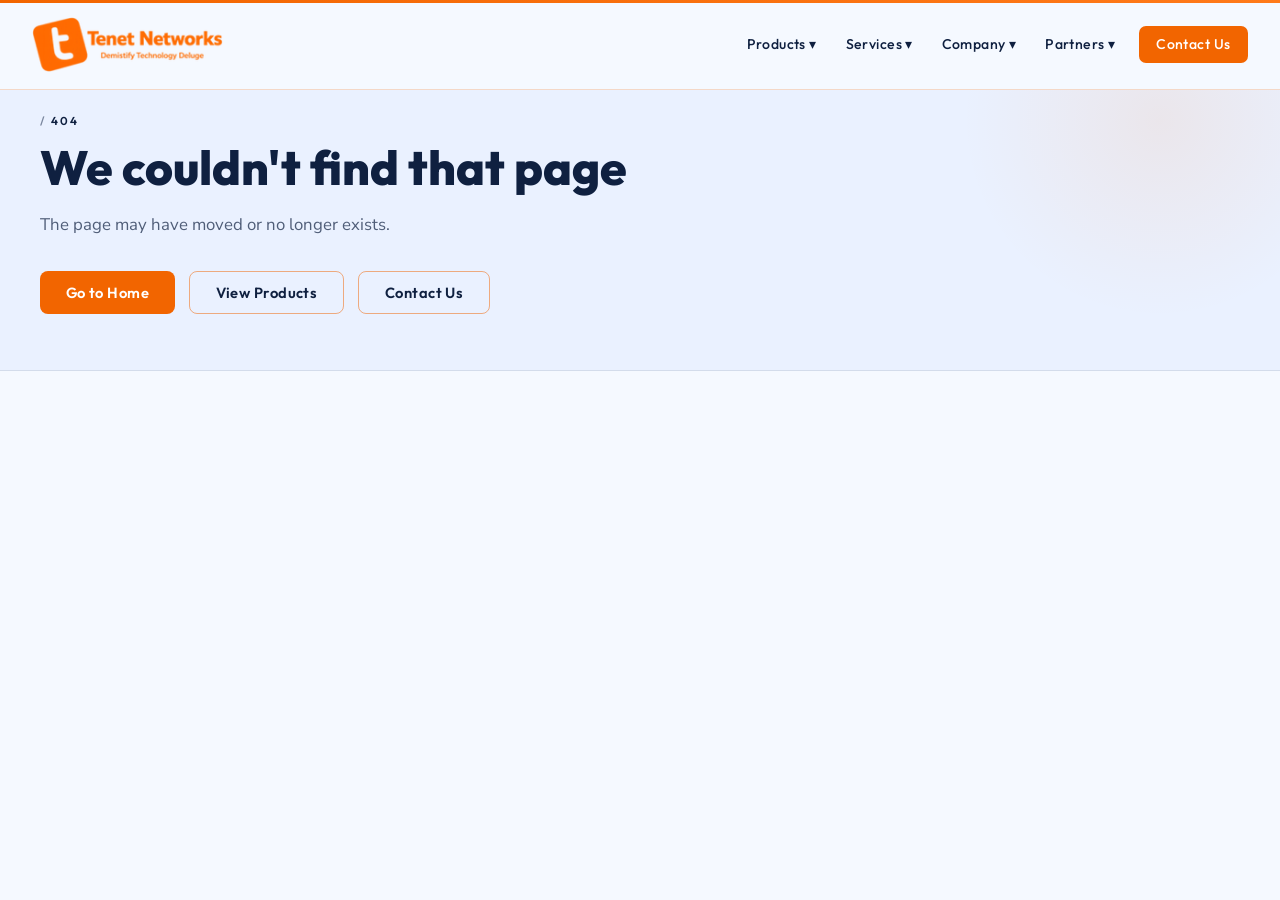
<file: index.html>
<!DOCTYPE html>
<html lang="en">
<head>
<meta charset="UTF-8"/>
<meta name="viewport" content="width=device-width,initial-scale=1.0"/>
<meta name="theme-color" content="#0d1117"/>

<!-- Primary Meta Tags -->
<title>Tenet Networks – Industrial IoT Gateways, SD-WAN &amp; SCADA Connectivity</title>
<meta name="description" content="Tenet Networks delivers industrial-grade M2M gateways, SD-WAN platforms, and embedded connectivity solutions for IoT, SCADA, and enterprise automation.">
<meta name="author" content="Tenet Networks">
<meta name="robots" content="index, follow">

<!-- Canonical URL -->
<link rel="canonical" id="canonical-url" href="https://www.tenetnetworks.com/">

<!-- Preload critical logo for LCP improvement -->
<link rel="preload" as="image" href="/images/icons/logo.png" fetchpriority="high">

<!-- Open Graph / Facebook -->
<meta property="og:type" content="website">
<meta property="og:url" id="og-url" content="https://www.tenetnetworks.com/">
<meta property="og:title" id="og-title" content="Tenet Networks – Industrial IoT Gateways, SD-WAN &amp; SCADA Connectivity">
<meta property="og:description" id="og-desc" content="Tenet Networks delivers industrial-grade M2M gateways, SD-WAN platforms, and embedded connectivity solutions for IoT, SCADA, and enterprise automation.">
<meta property="og:locale" content="en_US">
<meta property="og:site_name" content="Tenet Networks">

<!-- Twitter -->
<meta name="twitter:card" content="summary_large_image">
<meta name="twitter:url" id="tw-url" content="https://www.tenetnetworks.com/">
<meta name="twitter:title" id="tw-title" content="Tenet Networks – Industrial IoT Gateways, SD-WAN &amp; SCADA Connectivity">
<meta name="twitter:description" id="tw-desc" content="Tenet Networks delivers industrial-grade M2M gateways, SD-WAN platforms, and embedded connectivity solutions for IoT, SCADA, and enterprise automation.">

<!-- Schema.org Structured Data -->
<script type="application/ld+json">
{
  "@context": "https://schema.org",
  "@type": "Organization",
  "name": "Tenet Networks",
  "description": "Industrial IoT Gateways, SD-WAN & SCADA Connectivity Solutions",
  "url": "https://www.tenetnetworks.com",
  "foundingDate": "2017",
  "founder": {
    "@type": "Person",
    "name": "Anil Joseph"
  },
  "address": {
    "@type": "PostalAddress",
    "streetAddress": "#541, 5th Floor, Tower A, Logix Technova, Sector 132",
    "addressLocality": "NOIDA",
    "addressRegion": "UP",
    "postalCode": "201305",
    "addressCountry": "IN"
  },
  "contactPoint": {
    "@type": "ContactPoint",
    "telephone": "+91-120-4165905",
    "contactType": "Sales",
    "areaServed": "Worldwide",
    "availableLanguage": ["English"]
  }
}
</script>
<link rel="icon" type="image/png" sizes="32x32" href="/images/icons/favicon-32x32.png">
<link rel="icon" type="image/png" sizes="16x16" href="/images/icons/favicon-16x16.png">
<link rel="apple-touch-icon" sizes="180x180" href="/images/icons/apple-touch-icon.png">
<link rel="preconnect" href="https://fonts.googleapis.com">
<link rel="preconnect" href="https://fonts.gstatic.com" crossorigin>
<!-- Non-blocking font load to avoid render-blocking -->
<link id="tenet-font-preload" rel="preload" href="https://fonts.googleapis.com/css2?family=Outfit:wght@400;500;600;700;800&family=Nunito+Sans:wght@300;400;600&display=swap" as="style">
<script nonce="tenet2026font">
  (function(){
    var l = document.getElementById('tenet-font-preload');
    if(l) l.addEventListener('load', function(){ this.rel='stylesheet'; });
  })();
</script>
<noscript><link href="https://fonts.googleapis.com/css2?family=Outfit:wght@400;500;600;700;800&family=Nunito+Sans:wght@300;400;600&display=swap" rel="stylesheet"></noscript>
<link rel="stylesheet" href="/css/style.css?v=20261104META1">
<style>
  /* Orange accent bar at top */
  #header::before {
    content: '';
    position: absolute;
    top: 0; left: 0; right: 0;
    height: 3px;
    background: linear-gradient(90deg, #F26500, #FF7A1A);
  }
  /* Ensure nav-links hides on mobile (style.css targets .nav) */
  @media(max-width:1020px) { .nav-links { display:none !important; } }
</style>

<!-- Customer Stories Schema.org Markup -->
<script type="application/ld+json">
{
  "@context": "https://schema.org",
  "@type": "ItemList",
  "name": "Customer Stories - Tenet Networks",
  "description": "Real-world industrial IoT and M2M deployments across India - from water infrastructure to smart cities",
  "url": "https://www.tenetnetworks.com/company/stories",
  "numberOfItems": 11,
  "itemListElement": [
    {
      "@type": "Article",
      "position": 1,
      "@id": "https://www.tenetnetworks.com/company/stories#jal-jeevan-mission",
      "headline": "Jal Jeevan Mission",
      "alternativeHeadline": "Enabling India's Rural Water Infrastructure with Real-Time Monitoring",
      "description": "Rugged industrial M2M gateways enabled real-time monitoring and remote automation of geographically distributed rural water infrastructure under India's Jal Jeevan Mission.",
      "articleSection": "Water & Irrigation",
      "keywords": "water monitoring India, Jal Jeevan Mission, Modbus MQTT gateway, irrigation automation, rural telemetry, solar-powered M2M",
      "author": {
        "@type": "Organization",
        "name": "Tenet Networks",
        "url": "https://www.tenetnetworks.com"
      },
      "publisher": {
        "@type": "Organization",
        "name": "Tenet Networks",
        "logo": {
          "@type": "ImageObject",
          "url": "https://www.tenetnetworks.com/images/icons/logo.png"
        }
      },
      "about": {
        "@type": "Thing",
        "name": "Water & Irrigation"
      }
    },
    {
      "@type": "Article",
      "position": 2,
      "@id": "https://www.tenetnetworks.com/company/stories#smart-cities",
      "headline": "Smart Cities",
      "alternativeHeadline": "Powering Urban Safety and Intelligence for Smart City Infrastructure",
      "description": "Outdoor industrial M2M gateways enabled secure connectivity between traffic systems, ANPR enforcement, surveillance infrastructure and Integrated Com...",
      "articleSection": "Smart Cities & Public Safety",
      "keywords": "smart city India, ANPR gateway, ICCC connectivity, traffic management system, urban surveillance, intelligent transport",
      "author": {
        "@type": "Organization",
        "name": "Tenet Networks",
        "url": "https://www.tenetnetworks.com"
      },
      "publisher": {
        "@type": "Organization",
        "name": "Tenet Networks",
        "logo": {
          "@type": "ImageObject",
          "url": "https://www.tenetnetworks.com/images/icons/logo.png"
        }
      },
      "about": {
        "@type": "Thing",
        "name": "Smart Cities & Public Safety"
      }
    },
    {
      "@type": "Article",
      "position": 3,
      "@id": "https://www.tenetnetworks.com/company/stories#city-gas-distribution",
      "headline": "City Gas Distribution",
      "alternativeHeadline": "Empowering City Gas Networks with Secure, Always-On Connectivity",
      "description": "Industrial M2M gateways enabled secure telemetry and centralized monitoring across city gas distribution infrastructure.",
      "articleSection": "City Gas & Utilities",
      "keywords": "city gas monitoring, CGD telemetry, gas SCADA India, pipeline monitoring, pressure telemetry",
      "author": {
        "@type": "Organization",
        "name": "Tenet Networks",
        "url": "https://www.tenetnetworks.com"
      },
      "publisher": {
        "@type": "Organization",
        "name": "Tenet Networks",
        "logo": {
          "@type": "ImageObject",
          "url": "https://www.tenetnetworks.com/images/icons/logo.png"
        }
      },
      "about": {
        "@type": "Thing",
        "name": "City Gas & Utilities"
      }
    },
    {
      "@type": "Article",
      "position": 4,
      "@id": "https://www.tenetnetworks.com/company/stories#power-distribution-sdwan",
      "headline": "Power Distribution SD-WAN",
      "alternativeHeadline": "Modernizing Power Distribution with Centrally Orchestrated Overlay WAN",
      "description": "Tenet cWAN SD-WAN infrastructure enabled resilient, centrally orchestrated WAN connectivity across substations, billing centers and regional offices.",
      "articleSection": "Power & Energy",
      "keywords": "utility SD-WAN, power distribution connectivity, substation network, cWAN, zero-touch provisioning, smart grid",
      "author": {
        "@type": "Organization",
        "name": "Tenet Networks",
        "url": "https://www.tenetnetworks.com"
      },
      "publisher": {
        "@type": "Organization",
        "name": "Tenet Networks",
        "logo": {
          "@type": "ImageObject",
          "url": "https://www.tenetnetworks.com/images/icons/logo.png"
        }
      },
      "about": {
        "@type": "Thing",
        "name": "Power & Energy"
      }
    },
    {
      "@type": "Article",
      "position": 5,
      "@id": "https://www.tenetnetworks.com/company/stories#renewable-energy",
      "headline": "Renewable Energy",
      "alternativeHeadline": "Centralized Control of Renewable Energy Infrastructure",
      "description": "Rugged industrial cellular gateways enabled secure telemetry and centralized SCADA integration across distributed solar farms and wind energy infrastr...",
      "articleSection": "Renewable Energy",
      "keywords": "solar farm monitoring, wind turbine connectivity, renewable energy SCADA, remote energy telemetry",
      "author": {
        "@type": "Organization",
        "name": "Tenet Networks",
        "url": "https://www.tenetnetworks.com"
      },
      "publisher": {
        "@type": "Organization",
        "name": "Tenet Networks",
        "logo": {
          "@type": "ImageObject",
          "url": "https://www.tenetnetworks.com/images/icons/logo.png"
        }
      },
      "about": {
        "@type": "Thing",
        "name": "Renewable Energy"
      }
    },
    {
      "@type": "Article",
      "position": 6,
      "@id": "https://www.tenetnetworks.com/company/stories#manufacturing-plc",
      "headline": "Manufacturing & PLC Automation",
      "alternativeHeadline": "Industrial Connectivity for Manufacturing & PLC Automation",
      "description": "Industrial M2M gateways and secure remote connectivity infrastructure enabled centralized monitoring, machine telemetry and remote diagnostics across...",
      "articleSection": "Manufacturing & Industrial",
      "keywords": "PLC connectivity, industrial automation, SCADA manufacturing, Modbus gateway, OT IT bridge, predictive maintenance",
      "author": {
        "@type": "Organization",
        "name": "Tenet Networks",
        "url": "https://www.tenetnetworks.com"
      },
      "publisher": {
        "@type": "Organization",
        "name": "Tenet Networks",
        "logo": {
          "@type": "ImageObject",
          "url": "https://www.tenetnetworks.com/images/icons/logo.png"
        }
      },
      "about": {
        "@type": "Thing",
        "name": "Manufacturing & Industrial"
      }
    },
    {
      "@type": "Article",
      "position": 7,
      "@id": "https://www.tenetnetworks.com/company/stories#oil-gas-telemetry",
      "headline": "Oil & Gas Remote Telemetry",
      "alternativeHeadline": "Secure Telemetry for Oil & Gas Pipeline Infrastructure",
      "description": "Industrial M2M gateways enabled secure telemetry, remote diagnostics, and centralized monitoring across distributed oil & gas pipeline infrastructure ...",
      "articleSection": "Oil & Gas",
      "keywords": "oil gas telemetry, pipeline monitoring, SCADA oil gas, remote RTU connectivity",
      "author": {
        "@type": "Organization",
        "name": "Tenet Networks",
        "url": "https://www.tenetnetworks.com"
      },
      "publisher": {
        "@type": "Organization",
        "name": "Tenet Networks",
        "logo": {
          "@type": "ImageObject",
          "url": "https://www.tenetnetworks.com/images/icons/logo.png"
        }
      },
      "about": {
        "@type": "Thing",
        "name": "Oil & Gas"
      }
    },
    {
      "@type": "Article",
      "position": 8,
      "@id": "https://www.tenetnetworks.com/company/stories#ev-charging",
      "headline": "EV Charging Infrastructure",
      "alternativeHeadline": "Secure Connectivity for EV Charging Infrastructure",
      "description": "Industrial networking infrastructure enabled secure, centralized connectivity across distributed EV charging stations.",
      "articleSection": "EV & Transportation",
      "keywords": "EV charging connectivity, EV infrastructure India, charging station monitoring, EV telemetry",
      "author": {
        "@type": "Organization",
        "name": "Tenet Networks",
        "url": "https://www.tenetnetworks.com"
      },
      "publisher": {
        "@type": "Organization",
        "name": "Tenet Networks",
        "logo": {
          "@type": "ImageObject",
          "url": "https://www.tenetnetworks.com/images/icons/logo.png"
        }
      },
      "about": {
        "@type": "Thing",
        "name": "EV & Transportation"
      }
    },
    {
      "@type": "Article",
      "position": 9,
      "@id": "https://www.tenetnetworks.com/company/stories#mobile-surveillance",
      "headline": "Mobile & Rapid-Deployment Surveillance",
      "alternativeHeadline": "Mobile Surveillance and Connectivity for Infrastructure Projects",
      "description": "Portable industrial M2M gateways and mobile IP surveillance systems enabled rapid deployment of secure, temporary monitoring infrastructure across con...",
      "articleSection": "Public Safety & Infrastructure",
      "keywords": "mobile surveillance, rapid deployment monitoring, PWD surveillance, disaster response connectivity, industrial surveillance",
      "author": {
        "@type": "Organization",
        "name": "Tenet Networks",
        "url": "https://www.tenetnetworks.com"
      },
      "publisher": {
        "@type": "Organization",
        "name": "Tenet Networks",
        "logo": {
          "@type": "ImageObject",
          "url": "https://www.tenetnetworks.com/images/icons/logo.png"
        }
      },
      "about": {
        "@type": "Thing",
        "name": "Public Safety & Infrastructure"
      }
    },
    {
      "@type": "Article",
      "position": 10,
      "@id": "https://www.tenetnetworks.com/company/stories#banking-infrastructure",
      "headline": "Banking & Financial Services Infrastructure",
      "alternativeHeadline": "Reliable WAN Connectivity for Banking Infrastructure",
      "description": "Industrial-grade WAN and cellular failover infrastructure enabled uninterrupted connectivity across distributed ATM networks, branch offices and financial service points.",
      "articleSection": "Banking & Finance",
      "keywords": "ATM connectivity, banking WAN, financial services network, branch connectivity India, secure banking infrastructure",
      "author": {
        "@type": "Organization",
        "name": "Tenet Networks",
        "url": "https://www.tenetnetworks.com"
      },
      "publisher": {
        "@type": "Organization",
        "name": "Tenet Networks",
        "logo": {
          "@type": "ImageObject",
          "url": "https://www.tenetnetworks.com/images/icons/logo.png"
        }
      },
      "about": {
        "@type": "Thing",
        "name": "Banking & Finance"
      }
    },
    {
      "@type": "Article",
      "position": 11,
      "@id": "https://www.tenetnetworks.com/company/stories#warehousing-logistics",
      "headline": "Smart Warehousing & Logistics",
      "alternativeHeadline": "Real-Time Connectivity for Smart Warehousing & Logistics Operations",
      "description": "Industrial networking infrastructure enabled centralized visibility, telemetry and operational coordination across modern warehouse, logistics, and distribution environments..",
      "articleSection": "Warehousing & Logistics",
      "keywords": "warehouse connectivity, logistics network, WMS integration, industrial Wi-Fi",
      "author": {
        "@type": "Organization",
        "name": "Tenet Networks",
        "url": "https://www.tenetnetworks.com"
      },
      "publisher": {
        "@type": "Organization",
        "name": "Tenet Networks",
        "logo": {
          "@type": "ImageObject",
          "url": "https://www.tenetnetworks.com/images/icons/logo.png"
        }
      },
      "about": {
        "@type": "Thing",
        "name": "Warehousing & Logistics"
      }
    }
  ]
}
</script>
</head>
<body>

<!-- HEADER -->
<header id="header">
  <a href="/" class="logo" data-nav="home">
    <img src="/images/icons/logo.png" class="logo-img" alt="Tenet Networks" width="208" height="60" fetchpriority="high" />
  </a>

  <div class="nav-links" style="margin-left:auto">
    <div class="nav-group">
      <div class="nav-item">Products ▾</div>
      <div class="mega center mega-products">
        <div class="mega-inner">
          <div class="mega-columns">
            <div class="mega-col">
              <div class="mega-label"><span class="mega-label-icon">☁</span> Platform</div>
              <a href="/products/cwan" class="mega-item" data-nav="products" data-tab="cwan"><span class="mega-item-icon">◈</span><span><strong>cWAN — Enterprise SD-WAN</strong><small>Connect and optimize every WAN</small></span></a>
              <a href="/products/cwanexpress" class="mega-item" data-nav="products" data-tab="cwanexpress"><span class="mega-item-icon">⌘</span><span><strong>cWAN Express — SD-Branch</strong><small>Deploy and manage branches at scale</small></span></a>
              <a href="/products/cms" class="mega-item" data-nav="products" data-tab="cms"><span class="mega-item-icon">☁</span><span><strong>Credo Cloud — Network Orchestration</strong><small>Provision, monitor and manage from one cloud</small></span></a>
            </div>
            <div class="mega-col">
              <div class="mega-label"><span class="mega-label-icon">▣</span> Edge Connectivity</div>
              <a href="/products/indoor" class="mega-item" data-nav="products" data-tab="indoor"><span class="mega-item-icon">▥</span><span><strong>Indoor Industrial 4G/5G Gateways</strong><small>Compact, reliable high-performance indoor gateways</small></span></a>
              <a href="/products/outdoor" class="mega-item" data-nav="products" data-tab="outdoor"><span class="mega-item-icon">♧</span><span><strong>Outdoor Industrial 4G/5G Gateways</strong><small>Rugged, weatherproof gateways for harsh environments</small></span></a>
              <a href="/products/scada" class="mega-item" data-nav="products" data-tab="scada"><span class="mega-item-icon">⌁</span><span><strong>Industrial 4G/5G SCADA Gateways</strong><small>Built for SCADA, telemetry and remote operations</small></span></a>
              <a href="/products/vpn" class="mega-item" data-nav="products" data-tab="vpn"><span class="mega-item-icon">◇</span><span><strong>Enterprise VPN Gateways</strong><small>Secure site-to-site and remote access connectivity</small></span></a>
            </div>
          </div>
        </div>
      </div>
    </div>

    <div class="nav-group">
      <div class="nav-item">Services ▾</div>
      <div class="mega center mega-services">
        <div class="mega-inner">
          <div class="mega-columns mega-three">
            <div class="mega-col">
              <div class="mega-label"><span class="mega-label-icon">⌁</span> Engineering</div>
              <a href="/services/consulting" class="mega-item" data-nav="services" data-tab="consulting"><span class="mega-item-icon">◉</span><span><strong>RF, Wireless &amp; Network Engineering</strong><small>RF design, wireless engineering and network architecture</small></span></a>
            </div>
            <div class="mega-col">
              <div class="mega-label"><span class="mega-label-icon">▣</span> Hardware</div>
              <a href="/services/custom" class="mega-item" data-nav="services" data-tab="custom"><span class="mega-item-icon">◇</span><span><strong>Custom Hardware</strong><small>Custom gateway and networking hardware design</small></span></a>
            </div>
            <div class="mega-col">
              <div class="mega-label"><span class="mega-label-icon">&lt;/&gt;</span> Software</div>
              <a href="/services/software" class="mega-item" data-nav="services" data-tab="software"><span class="mega-item-icon">&lt;/&gt;</span><span><strong>Embedded Software</strong><small>Embedded Linux, firmware and networking software</small></span></a>
            </div>
          </div>
        </div>
      </div>
    </div>

    <div class="nav-group">
      <div class="nav-item">Company ▾</div>
      <div class="mega center mega-company">
        <div class="mega-inner">
          <div class="mega-columns mega-two">
            <div class="mega-col">
              <div class="mega-label"><span class="mega-label-icon">◎</span> Company</div>
              <a href="/company/about" class="mega-item" data-nav="company" data-tab="about"><span class="mega-item-icon">●</span><span><strong>About Us</strong><small>Who we are and what we build</small></span></a>
              <a href="/company/team" class="mega-item" data-nav="company" data-tab="team"><span class="mega-item-icon">◌</span><span><strong>Team</strong><small>Meet the people behind Tenet</small></span></a>
              <a href="/company/careers" class="mega-item" data-nav="company" data-tab="careers"><span class="mega-item-icon">↗</span><span><strong>Careers</strong><small>Build the future of connectivity with us</small></span></a>
            </div>
            <div class="mega-col">
              <div class="mega-label"><span class="mega-label-icon">◫</span> Insights</div>
              <a href="/company/stories" class="mega-item" data-nav="company" data-tab="stories"><span class="mega-item-icon">◉</span><span><strong>Customer Stories</strong><small>Real-world deployments and outcomes</small></span></a>
              <a href="/company/perspective" class="mega-item" data-nav="company" data-tab="perspective"><span class="mega-item-icon">▤</span><span><strong>Engineering Insights</strong><small>RF, wireless and networking perspectives</small></span></a>
            </div>
          </div>
        </div>
      </div>
    </div>

    <div class="nav-group">
      <div class="nav-item">Partners ▾</div>
      <div class="mega center mega-partners">
        <div class="mega-inner">
          <div class="mega-columns mega-two">
            <div class="mega-col">
              <div class="mega-label"><span class="mega-label-icon">♧</span> Partner Program</div>
              <a href="/partners" class="mega-item" data-nav="partners"><span class="mega-item-icon">→</span><span><strong>Partner With Tenet</strong><small>Build and grow connectivity solutions with Tenet</small></span></a>
            </div>
            <div class="mega-col">
              <div class="mega-label"><span class="mega-label-icon">◇</span> Ecosystem</div>
              <a href="/partner-enquiry" class="mega-item" data-nav="partner-enquiry"><span class="mega-item-icon">+</span><span><strong>Become a Partner</strong><small>Join Tenet's growing partner ecosystem</small></span></a>
            </div>
          </div>
        </div>
      </div>
    </div>

    <a href="/contact" class="nav-item nav-cta" data-nav="contact">Contact Us</a>
  </div>

  <div class="ham" data-action="toggleDrawer"><div></div><div></div><div></div></div>
</header>

<!-- MOBILE DRAWER -->
<div id="drawer" class="drawer">
  <div class="drawer-logo"><img src="/images/icons/logo.png" class="logo-img" alt="Tenet Networks" loading="lazy" /></div>
  <a href="/" class="drawer-item" data-nav="home">Home</a>
  <div class="drawer-item has-sub" data-action="toggleSub" data-target="sub-products" tabindex="0" role="button" aria-expanded="false" aria-controls="sub-products">Products <span class="arr">›</span></div>
  <div class="drawer-sub" id="sub-products">
    <div class="mobile-sub-label">PLATFORM</div>
    <a href="/products/cwan" data-nav="products" data-tab="cwan">cWAN — Enterprise SD-WAN</a>
    <a href="/products/cwanexpress" data-nav="products" data-tab="cwanexpress">cWAN Express — SD-Branch</a>
    <a href="/products/cms" data-nav="products" data-tab="cms">Credo Cloud — Network Orchestration</a>
    <div class="mobile-sub-label">EDGE CONNECTIVITY</div>
    <a href="/products/indoor" data-nav="products" data-tab="indoor">Indoor Industrial 4G/5G Gateways</a>
    <a href="/products/outdoor" data-nav="products" data-tab="outdoor">Outdoor Industrial 4G/5G Gateways</a>
    <a href="/products/scada" data-nav="products" data-tab="scada">Industrial 4G/5G SCADA Gateways</a>
    <a href="/products/vpn" data-nav="products" data-tab="vpn">Enterprise VPN Gateways</a>
  </div>
  <div class="drawer-item has-sub" data-action="toggleSub" data-target="sub-services" tabindex="0" role="button">Services <span class="arr">›</span></div>
  <div class="drawer-sub" id="sub-services">
    <a href="/services/consulting" data-nav="services" data-tab="consulting">RF, Wireless &amp; Network Engineering</a>
    <a href="/services/custom" data-nav="services" data-tab="custom">Custom Hardware</a>
    <a href="/services/software" data-nav="services" data-tab="software">Embedded Software</a>
  </div>
  <div class="drawer-item has-sub" data-action="toggleSub" data-target="sub-company" tabindex="0" role="button">Company <span class="arr">›</span></div>
  <div class="drawer-sub" id="sub-company">
    <a href="/company/about" data-nav="company" data-tab="about">About Us</a>
    <a href="/company/team" data-nav="company" data-tab="team">Team</a>
    <a href="/company/careers" data-nav="company" data-tab="careers">Careers</a>
    <a href="/company/stories" data-nav="company" data-tab="stories">Customer Stories</a>
    <a href="/company/perspective" data-nav="company" data-tab="perspective">Engineering Insights</a>
  </div>
  <div class="drawer-item has-sub" data-action="toggleSub" data-target="sub-partners" tabindex="0" role="button">Partners <span class="arr">›</span></div>
  <div class="drawer-sub" id="sub-partners">
    <a href="/partners" data-nav="partners">Partner With Tenet</a>
    <a href="/partner-enquiry" data-nav="partner-enquiry">Become a Partner</a>
  </div>
  <a href="/contact" class="drawer-item" data-nav="contact">Contact</a>
</div>

<div id="app"></div>

<!-- Team Member Modal -->
<div class="modal-overlay" id="teamModalOverlay" role="dialog" aria-modal="true" aria-labelledby="modalTitle">
  <div class="modal-close" data-action="closeTeamModal" aria-label="Close modal">&times;</div>
  <div class="modal">
    <div class="modal-content" id="teamModalContent"></div>
  </div>
</div>

<!-- Customer Story Modal -->
<div class="modal-overlay story-modal-overlay" id="storyModalOverlay" role="dialog" aria-modal="true" aria-labelledby="storyModalTitle">
  <div class="modal-close" data-action="closeStoryModal" aria-label="Close modal">&times;</div>
  <div class="modal story-modal">
    <div class="modal-content story-modal-content" id="storyModalContent"></div>
  </div>
</div>

<script src="/js/content.js?v=20261104META1"></script>
<script src="/js/app.js?v=20261104META1"></script>
<script src="/js/inline-scripts.js?v=20261104META1"></script>
<noscript>
  <style>body{font-family:sans-serif;padding:2rem;background:#0d1117;color:#e6edf3;}</style>
  <div style="max-width:600px;margin:4rem auto;text-align:center;">
    <h1 style="color:#3b82f6;">Tenet Networks</h1>
    <p>This site requires JavaScript to run. Please enable JavaScript in your browser settings.</p>
    <p style="margin-top:2rem;">You can still reach us directly:</p>
    <p>📧 <a href="mailto:info@tenetnetworks.com" style="color:#3b82f6;">info@tenetnetworks.com</a></p>
    <p>📞 <a href="tel:+911204165905" style="color:#3b82f6;">+91 120 4165 905</a></p>
    <p>📍 #541, 5th Floor, Tower A, Logix Technova, Sector 132, NOIDA – 201305, India</p>
  </div>
</noscript>
</body>
</html>
</file>
<file: css/style.css>
/* ═══════════════════════════════════════
   DESIGN TOKENS
═══════════════════════════════════════ */
:root {
  --bg:       #F5F9FF;
  --bg1:      #EAF1FF;
  --bg2:      #DDE8FF;
  --primary:  #F26500;  /* Orange - primary brand color */
  --primary-light: #FF7A1A;
  --secondary: #0F2040;  /* Dark blue - secondary brand color */
  --secondary-dark: #091830;
  --cyan:     #00D4FF;  /* Bright cyan - for icons and interactive elements */
  --cyan-light: rgba(0,212,255,.08);  /* Light cyan background */
  --text-primary: #0F2040;  /* Dark blue for primary text */
  --muted:    #5A7AAA;
  --border:   rgba(242,101,0,.22);
  --border2:  rgba(15,32,64,.1);
  --card:     #FFFFFF;
  --card2:    #F5F9FF;
  --header-bg: rgba(245,249,255,.97);
  --drawer-bg: #F5F9FF;
  --radius:   12px;
  --font-h:   'Outfit', sans-serif;
  --font-b:   'Nunito Sans', sans-serif;
}
*, *::before, *::after { box-sizing:border-box; margin:0; padding:0; }
html { scroll-behavior:smooth; -webkit-text-size-adjust:100%; }
body { font-family:var(--font-b); background:var(--bg); color:var(--text-primary); overflow-x:hidden; line-height:1.6; -webkit-tap-highlight-color:transparent; }
@media(max-width:600px){ html { scroll-behavior:auto; } }
::-webkit-scrollbar { width:5px; }
::-webkit-scrollbar-track { background:var(--bg); }
::-webkit-scrollbar-thumb { background:var(--primary); border-radius:4px; }
.grecaptcha-badge { visibility:hidden !important; }
.recaptcha-notice { font-size:.72rem; color:var(--muted); text-align:center; margin-top:.7rem; line-height:1.5; }
.recaptcha-notice a { color:var(--secondary); text-decoration:underline; }
a { text-decoration:none; color:inherit; }
:where(a.card, a.feat-prod-card, a.article-card, a.article-card-compact, a.art-nav-btn, a.drawer-item) { display:block; }
img { max-width:100%; display:block; }
button { cursor:pointer; font-family:var(--font-h); border:none; }

/* ═══════════════════════════════════════
   TYPOGRAPHY SCALE
═══════════════════════════════════════ */
.t-overline { font-family:var(--font-h); font-size:.72rem; font-weight:600; letter-spacing:.18em; text-transform:uppercase; color:var(--secondary); }
.t-overline::before { content:'/ '; opacity:.5; }
@media(max-width:480px){ .t-overline { font-size:.78rem; letter-spacing:.12em; } }
h1, h2, h3, h4 { font-family:var(--font-h); line-height:1.15; }
h1 { font-size:clamp(2.2rem,5vw,3.8rem); font-weight:800; }
h2 { font-size:clamp(1.7rem,3.5vw,2.6rem); font-weight:700; }
h3 { font-size:clamp(1.1rem,2vw,1.4rem); font-weight:600; }
h4 { font-size:1rem; font-weight:600; }
.accent { color:var(--primary); }
.body-l { font-size:1.05rem; color:var(--text-primary); opacity:.8; line-height:1.75; }
.body-m { font-size:.92rem; color:var(--text-primary); opacity:.75; line-height:1.7; }

/* ═══════════════════════════════════════
   PAGE SYSTEM
═══════════════════════════════════════ */
.page { display:none; }
.page.active { display:block; animation:pageIn .35s ease; }
@keyframes pageIn { from { opacity:0; transform:translateY(14px); } to { opacity:1; transform:none; } }

/* ═══════════════════════════════════════
   LAYOUT UTILITIES
═══════════════════════════════════════ */
.wrap { max-width:1200px; margin:0 auto; padding:0 2rem; }
@media(max-width:600px){ .wrap { padding:0 1.2rem; } }
.section { padding:5rem 2rem; }
@media(max-width:600px){ .section { padding:3rem 1.2rem; } }
.section-inner { max-width:1200px; margin:0 auto; }
.section-hd { margin-bottom:3rem; }
.grid-2 { display:grid; grid-template-columns:1fr 1fr; gap:2rem; }
.grid-3 { display:grid; grid-template-columns:repeat(3,1fr); gap:1.5rem; }
.grid-4 { display:grid; grid-template-columns:repeat(4,1fr); gap:1.5rem; }
.grid-auto { display:grid; grid-template-columns:repeat(auto-fill,minmax(280px,1fr)); gap:1.5rem; }
@media(max-width:900px) { .grid-2,.grid-3,.grid-4 { grid-template-columns:1fr 1fr; } }
@media(max-width:580px) { .grid-2,.grid-3,.grid-4 { grid-template-columns:1fr; } }

/* ═══════════════════════════════════════
   BUTTONS
═══════════════════════════════════════ */
.btn { display:inline-flex; align-items:center; gap:.5rem; padding:.7rem 1.6rem; border-radius:8px; font-family:var(--font-h); font-size:.92rem; font-weight:600; letter-spacing:.03em; transition:all .2s; }
.btn-primary { background:var(--primary); color:#fff; }
.btn-primary:hover { background:var(--primary-light); transform:translateY(-2px); box-shadow:0 8px 24px rgba(242,101,0,.3); }
.btn-ghost { background:transparent; color:var(--secondary); border:1.5px solid rgba(242,101,0,.5); }
.btn-ghost:hover { background:rgba(242,101,0,.08); border-color:var(--primary); transform:translateY(-2px); }
.btn-group { display:flex; gap:.9rem; flex-wrap:wrap; }

/* ═══════════════════════════════════════
   CARDS
═══════════════════════════════════════ */
.card { background:var(--card); border:1px solid var(--border2); border-radius:var(--radius); padding:1.6rem; transition:transform .25s,border-color .25s,box-shadow .25s; }
.card:hover { transform:translateY(-3px); border-color:rgba(242,101,0,.5); box-shadow:0 8px 20px rgba(0,0,0,.08); }
.card-icon { width:46px; height:46px; border-radius:10px; background:rgba(242,101,0,.12); border:1px solid rgba(242,101,0,.3); display:grid; place-items:center; font-size:1.35rem; margin-bottom:1.1rem; }
.card h3 { margin-bottom:.5rem; }
.card p { font-size:.9rem; color:var(--muted); line-height:1.65; }
.card-link { display:inline-block; margin-top:.9rem; font-family:var(--font-h); font-size:.8rem; font-weight:600; color:var(--secondary); letter-spacing:.04em; transition:gap .15s; }
.card-link::after { content:' →'; }

/* ═══════════════════════════════════════
   HEADER
═══════════════════════════════════════ */
#header {
  position:fixed; top:0; left:0; right:0; z-index:900;
  background:var(--header-bg); backdrop-filter:blur(16px);
  border-bottom:1px solid var(--border); height:90px;
  display:flex; align-items:center; justify-content:space-between;
  padding:0 2rem;
}
.logo { display:flex; align-items:center; gap:.7rem; cursor:pointer; }

/* ═══════════════════════════════════════
   LOGO - Embedded optimized PNG
═══════════════════════════════════════ */
.logo-img {
  height: 55px;
  width: auto;
  max-width: 220px;
  display: block;
  object-fit: contain;
}
/* Responsive logo sizing */
@media(max-width:768px) {
  .logo-img { height: 45px; max-width: 180px; }
}
@media(max-width:480px) {
  .logo-img { height: 38px; max-width: 150px; }
}

.logo-badge {
  width:34px; height:34px; border-radius:8px;
  background:linear-gradient(135deg,var(--primary),var(--secondary));
  display:grid; place-items:center;
  font-family:var(--font-h); font-weight:800; font-size:1.1rem; color:#fff;
}
.logo-name { font-family:var(--font-h); font-weight:700; font-size:1.15rem; letter-spacing:.02em; }
.logo-name em { font-style:normal; color:var(--secondary); }

/* NAV */
.nav-links { display:flex; align-items:center; gap:.1rem; }
.nav-item {
  position:relative; padding:.45rem .85rem;
  font-family:var(--font-h); font-size:.88rem; font-weight:500; letter-spacing:.03em;
  cursor:pointer; border-radius:7px; transition:background .18s,color .18s; white-space:nowrap;
}
.nav-item:hover, .nav-item.on { background:rgba(242,101,0,.08); color:var(--primary); }
.nav-cta { background:var(--primary); color:#fff !important; margin-left:.5rem; padding:.45rem 1.1rem; }
.nav-cta:hover { background:var(--primary-light) !important; }

/* MEGA DROPDOWN — unified enterprise navigation */
.nav-group { position:relative; height:90px; display:flex; align-items:center; }
/* Anchor each menu to its own navigation item. This keeps the parent and menu
   spatially connected so the cursor never has to cross a dead zone. */
.mega { display:none; position:absolute; top:90px; left:50%; transform:translateX(-50%); width:min(1150px, calc(100vw - 32px)); z-index:999; padding-top:10px; }
.mega-products { width:min(1150px, calc(100vw - 32px)); }
.mega-services { width:min(900px, calc(100vw - 32px)); }
.mega-company { width:min(760px, calc(100vw - 32px)); left:auto; right:-2px; transform:none; }
.mega-partners { width:min(760px, calc(100vw - 32px)); left:auto; right:-2px; transform:none; }
.mega { pointer-events:auto; }
/* Invisible hover bridge from the header to the visible card. */
.mega::before { content:""; position:absolute; left:0; right:0; top:0; height:14px; background:transparent; }

.mega-inner { background:#FFFFFF; border:1px solid rgba(0,0,0,.10); border-top:3px solid #F26500; border-radius:0 0 12px 12px; padding:0; box-shadow:0 16px 40px rgba(0,0,0,.16); overflow:hidden; }
.mega-columns { display:grid; grid-template-columns:1fr 1fr; }
.mega-columns.mega-three { grid-template-columns:repeat(3,1fr); }
.mega-columns.mega-two { grid-template-columns:1fr 1fr; }
.mega-col { min-width:0; padding:1rem 0 1.1rem; }
.mega-col + .mega-col { border-left:1px solid rgba(0,0,0,.08); }
.mega-inner .mega-label { font-family:var(--font-h); font-size:.68rem; letter-spacing:.13em; text-transform:uppercase; color:#F26500; font-weight:700; padding:.35rem 1.25rem .6rem; display:flex; align-items:center; gap:.55rem; }
.mega-label-icon { width:28px; height:28px; border:1px solid rgba(242,101,0,.25); border-radius:8px; display:inline-grid; place-items:center; font-size:.9rem; color:#F26500; }
.mega-inner .mega-item { display:flex; align-items:flex-start; gap:.75rem; padding:.55rem 1.25rem; font-size:.86rem; cursor:pointer; border-left:2px solid transparent; transition:all .15s; color:#1A1A1A; text-decoration:none; }
.mega-inner .mega-item:hover { background:rgba(242,101,0,.07); color:#F26500; border-left-color:#F26500; }
.mega-item-icon { width:28px; min-width:28px; height:28px; display:grid; place-items:center; color:#6d7480; font-size:1rem; margin-top:.05rem; }
.mega-item strong { display:block; font-family:var(--font-h); font-size:.82rem; line-height:1.35; color:#1A1A1A; }
.mega-item small { display:block; margin-top:.22rem; color:var(--muted); font-size:.73rem; line-height:1.45; max-width:235px; }
.mega-item:hover strong { color:#F26500; }
.nav-group:hover .mega, .nav-group:focus-within .mega { display:block; animation:megaIn .16s ease; }
@keyframes megaIn { from { opacity:0; transform:translate(-50%,-5px); } to { opacity:1; transform:translate(-50%,0); } }
.nav-group:hover .mega-company, .nav-group:focus-within .mega-company, .nav-group:hover .mega-partners, .nav-group:focus-within .mega-partners { animation-name:megaInRight; }
@keyframes megaInRight { from { opacity:0; transform:translateY(-5px); } to { opacity:1; transform:translateY(0); } }

/* HAMBURGER */
.ham { display:none; flex-direction:column; gap:5px; cursor:pointer; padding:.4rem; }
.ham div { width:21px; height:2px; background:var(--text-primary); border-radius:2px; transition:all .3s; }
@media(max-width:1020px) { .nav-links{display:none;} .ham{display:flex;} .mega{display:none !important;} }
/* Also hide mega dropdowns on touch-primary devices (tablets) */
@media(hover:none){ .nav-group:hover .mega { display:none; } }
@media(max-width:600px){
  #header { height:64px; padding:0 1.2rem; }
  .logo-name { font-size:1rem; }
  .logo-badge { width:28px; height:28px; font-size:.9rem; }
}

/* MOBILE DRAWER */
.drawer {
  display:none; position:fixed; inset:0; z-index:890;
  background:var(--drawer-bg); padding:5rem 1.5rem 2rem; overflow-y:auto;
  flex-direction:column; gap:.2rem;
}
@media(max-width:600px){ .drawer { padding-top:4rem; } }
.drawer.open { display:flex; }
.drawer-logo { 
  margin-bottom:1.5rem; 
  display:flex; 
  justify-content:center;
}
.drawer-item { font-family:var(--font-h); font-size:1.2rem; font-weight:600; padding:.7rem 0; border-bottom:1px solid var(--border2); cursor:pointer; transition:color .2s; }
.drawer-item:hover { color:var(--secondary); }
.drawer-item.has-sub { position:relative; }
.drawer-item.has-sub .arr { position:absolute; right:0; font-size:1.5rem; }
.drawer-sub { display:none; padding:.4rem 0 .6rem 1rem; }
.drawer-sub.open { display:block; }
.drawer-sub div { display:block; font-size:.95rem; padding:.35rem 0; color:var(--muted); cursor:pointer; transition:color .2s; }
.drawer-sub div:hover { color:var(--secondary); }

/* ═══════════════════════════════════════
   HOME – HERO
═══════════════════════════════════════ */
.hero {
  min-height:100vh; min-height:100svh; padding-top:90px; position:relative; overflow:hidden;
  display:flex; align-items:center;
}
@supports not (min-height:100svh){
  .hero { min-height:-webkit-fill-available; }
}
@media(max-width:600px){ .hero { padding-top:64px; } }
.hero-bg {
  position:absolute; inset:0; z-index:0;
  background:radial-gradient(ellipse 80% 70% at 50% 40%, rgba(242,101,0,.04) 0%, transparent 70%),
             var(--bg);
}
/* Subtle animated grid lines */
.hero-grid {
  position:absolute; inset:0; z-index:1;
  background-image:
    linear-gradient(rgba(0,0,0,.02) 1px, transparent 1px),
    linear-gradient(90deg, rgba(0,0,0,.02) 1px, transparent 1px);
  background-size:64px 64px;
  animation:gridSlide 40s linear infinite;
  opacity:0.6;
}
@keyframes gridSlide { to { background-position:64px 64px; } }
.hero-content { position:relative; z-index:2; padding:3rem 2rem; max-width:1200px; margin:0 auto; width:100%; }
@media(max-width:600px){ .hero-content { padding:2rem 1.2rem; } }
.hero-slides { position:relative; }
.hero-slide { display:none; }
.hero-slide.on { display:block; animation:fadeUp .6s ease; }
@keyframes fadeUp { from { opacity:0; transform:translateY(20px); } to { opacity:1; transform:none; } }
.hero-tag { display:inline-flex; align-items:center; gap:.5rem; background:rgba(242,101,0,.08); border:1px solid rgba(242,101,0,.3); color:var(--primary); font-family:var(--font-h); font-size:.75rem; font-weight:600; letter-spacing:.12em; text-transform:uppercase; padding:.35rem .9rem; border-radius:100px; margin-bottom:1.3rem; }
.hero-tag::before { content:''; width:6px; height:6px; background:var(--secondary); border-radius:50%; animation:pulse 2s infinite; }
@keyframes pulse { 0%,100%{opacity:1;transform:scale(1);} 50%{opacity:.5;transform:scale(1.4);} }
.hero h1 { max-width:780px; margin-bottom:1.2rem; }
.hero p { max-width:600px; font-size:1.05rem; color:var(--text-primary); opacity:.75; line-height:1.75; margin-bottom:2rem; }
.hero-dots { display:flex; gap:.5rem; margin-top:3rem; align-items:center; }
.h-dot { width:7px; height:7px; border-radius:50%; background:rgba(0,0,0,.2); cursor:pointer; transition:all .3s; }
.h-dot.on { background:rgba(242,101,0,.2); width:48px; border-radius:4px; position:relative; overflow:hidden; }
.h-dot.on::after {
  content:''; position:absolute; inset:0; left:0;
  background:var(--secondary); border-radius:4px;
  width:0%; animation:dotProgress 5s linear forwards;
}
.h-dot.on.paused::after { animation-play-state:paused; }
@keyframes dotProgress { from{width:0%} to{width:100%} }

/* ═══════════════════════════════════════
   HOME – STATS
═══════════════════════════════════════ */
.stats-bar { background:var(--bg1); border-top:1px solid var(--border); border-bottom:1px solid var(--border); padding:2.5rem 2rem; }
.stats-inner { max-width:1200px; margin:0 auto; display:grid; grid-template-columns:repeat(4,1fr); gap:2rem; text-align:center; }
.stat-n { font-family:var(--font-h); font-size:2.5rem; font-weight:800; background:linear-gradient(135deg,var(--secondary),#67E8F9); -webkit-background-clip:text; -webkit-text-fill-color:transparent; }
.stat-l { font-size:.82rem; color:var(--muted); margin-top:.3rem; }
@media(max-width:640px) { .stats-inner{grid-template-columns:1fr 1fr;} }

/* ═══════════════════════════════════════
   PAGE HERO (inner pages)
═══════════════════════════════════════ */
.page-hero { padding:7rem 2rem 3.5rem; background:var(--bg1); border-bottom:1px solid var(--border2); position:relative; overflow:hidden; }
@media(max-width:600px){ .page-hero { padding:5rem 1.2rem 2.5rem; } }
.page-hero::after { content:''; position:absolute; right:-80px; top:-80px; width:400px; height:400px; border-radius:50%; background:radial-gradient(circle,rgba(242,101,0,.08),transparent 70%); pointer-events:none; }
.page-hero-inner { max-width:1200px; margin:0 auto; position:relative; z-index:1; }
.page-hero h1 { font-size:clamp(1.8rem,4vw,3rem); margin:.6rem 0 .9rem; }
.page-hero p { max-width:600px; color:var(--text-primary); opacity:.7; }

/* ═══════════════════════════════════════
   TABS
═══════════════════════════════════════ */
.tab-bar { display:flex; flex-wrap:wrap; gap:.3rem; padding:0 2rem; max-width:1200px; margin:0 auto; border-bottom:1px solid var(--border2); }
@media(max-width:640px){
  .tab-bar { flex-wrap:nowrap; overflow-x:auto; -webkit-overflow-scrolling:touch; scrollbar-width:none; padding:0 1.2rem; gap:0; }
  .tab-bar::-webkit-scrollbar { display:none; }
  .tab { flex-shrink:0; }
}
.tab { padding:.65rem 1.2rem; font-family:var(--font-h); font-size:.85rem; font-weight:500; cursor:pointer; border-bottom:2px solid transparent; margin-bottom:-1px; transition:all .2s; color:var(--muted); }
@media(max-width:768px){ .tab { padding:.85rem 1rem; font-size:.82rem; } }
.tab:hover { color:var(--primary); }
.tab.on { color:var(--secondary); border-bottom-color:var(--secondary); }
.tab-panel { display:none; padding:3rem 2rem; max-width:1200px; margin:0 auto; }
.tab-panel.on { display:block; animation:pageIn .3s ease; }
@media(max-width:600px){ .tab-panel { padding:2rem 1.2rem; } }

/* ═══════════════════════════════════════
   PRODUCT SPEC GRID
═══════════════════════════════════════ */
.spec-table { display:grid; grid-template-columns:repeat(auto-fill,minmax(200px,1fr)); gap:.8rem; margin:2rem 0; }
.spec-cell { background:rgba(242,101,0,.04); border:1px solid var(--border); border-radius:8px; padding:.9rem 1.1rem; }
.spec-key { font-family:var(--font-h); font-size:.68rem; font-weight:600; letter-spacing:.1em; text-transform:uppercase; color:var(--muted); margin-bottom:.3rem; }
@media(max-width:480px){ .spec-key { font-size:.74rem; } }
.spec-val { font-size:.9rem; font-weight:500; }

/* FEATURE LIST */
.feat-list { list-style:none; display:flex; flex-direction:column; gap:.7rem; }
.feat-list li { display:flex; gap:.85rem; align-items:flex-start; font-size:.92rem; color:var(--text-primary); opacity:.8; line-height:1.6; }
.feat-list li::before { content:''; flex-shrink:0; margin-top:.5rem; width:5px; height:5px; background:var(--secondary); border-radius:50%; }

/* CAPABILITIES GRID */
.capabilities-grid { display:grid; grid-template-columns:repeat(4,1fr); gap:1.25rem; margin:2rem 0; }
.capability-card { background:var(--card); border:1px solid var(--border2); border-radius:var(--radius); padding:1.5rem; transition:all .25s ease; }
.capability-card:hover { border-color:var(--cyan); box-shadow:0 4px 12px var(--cyan-light); transform:translateY(-2px); }
.capability-icon { width:48px; height:48px; background:var(--cyan-light); border-radius:var(--radius); display:flex; align-items:center; justify-content:center; margin-bottom:1rem; transition:all .3s ease; }
.capability-icon svg { color:var(--cyan); }
.capability-card:hover .capability-icon { background:var(--cyan); transform:scale(1.05); }
.capability-card:hover .capability-icon svg { color:white; }
.capability-title { font-family:var(--font-h); font-size:1rem; font-weight:600; color:var(--text-primary); margin-bottom:.5rem; }
.capability-desc { font-size:.9rem; color:var(--muted); line-height:1.6; }

@media (max-width:1199px) { .capabilities-grid { grid-template-columns:repeat(3,1fr); } }
@media (max-width:899px) { .capabilities-grid { grid-template-columns:repeat(2,1fr); gap:1rem; } }
@media (max-width:599px) { 
  .capabilities-grid { grid-template-columns:1fr; gap:1rem; }
  .capability-card { padding:1.25rem; }
  .capability-icon { width:40px; height:40px; }
  .capability-title { font-size:.95rem; }
  .capability-desc { font-size:.85rem; }
}


/* ═══════════════════════════════════════
   CUSTOMER STORY CARDS
═══════════════════════════════════════ */
.story-card { 
  background:var(--card); 
  border:1px solid var(--border2); 
  border-radius:var(--radius); 
  overflow:hidden; 
  transition:transform .25s,box-shadow .25s,border-color .25s; 
  cursor:pointer;
  position:relative;
}
.story-card:hover { 
  transform:translateY(-3px); 
  box-shadow:0 8px 24px rgba(0,0,0,.10); 
  border-color:var(--secondary);
}
.story-thumb { 
  height:160px; 
  display:grid; 
  place-items:center; 
  font-size:2.8rem; 
  background:linear-gradient(135deg,var(--bg2),var(--card2)); 
}
.story-body { padding:1.4rem; padding-bottom:0.8rem; }
.story-body h3 { 
  font-size:1rem; 
  margin-bottom:.6rem; 
  line-height:1.4; 
}
.story-body p { 
  font-size:.85rem; 
  color:var(--muted); 
  line-height:1.6; 
  display:-webkit-box; 
  -webkit-line-clamp:3; 
  -webkit-box-orient:vertical; 
  overflow:hidden; 
}
.story-card-footer {
  padding:0.8rem 1.4rem 1.2rem;
  border-top:1px solid var(--border2);
  margin-top:0.8rem;
}
.story-read-more {
  color:var(--secondary); 
  font-family:var(--font-h); 
  font-size:.82rem; 
  font-weight:600;
  display:inline-flex;
  align-items:center;
  gap:0.3rem;
  transition:gap .2s;
}
.story-card:hover .story-read-more {
  gap:0.6rem;
}

/* ═══════════════════════════════════════
   STORY MODAL STYLES
═══════════════════════════════════════ */
.story-modal {
  max-width:900px !important;
  background:var(--card);
}
.story-modal-content {
  padding:0 !important;
}
.story-modal-header {
  background:linear-gradient(135deg, var(--bg2) 0%, var(--card2) 100%);
  padding:2.5rem;
  border-bottom:2px solid var(--border);
  display:flex;
  align-items:flex-start;
  gap:1.5rem;
}
.story-modal-icon {
  font-size:4rem;
  line-height:1;
  flex-shrink:0;
  filter:drop-shadow(0 4px 12px rgba(0,0,0,0.3));
}
.story-modal-header-text {
  flex:1;
}
.story-modal-title {
  font-size:1.5rem;
  line-height:1.3;
  margin-bottom:0.8rem;
  color:var(--text-primary);
}
.story-modal-summary {
  font-size:1rem;
  line-height:1.6;
  color:var(--muted);
  margin:0;
}
.story-modal-body {
  padding:2.5rem;
}
.story-modal-section {
  margin-bottom:2rem;
}
.story-modal-section:last-child {
  margin-bottom:0;
}
.story-modal-section h3 {
  font-size:1.1rem;
  font-weight:600;
  margin-bottom:0.8rem;
  color:var(--secondary);
  font-family:var(--font-h);
}
.story-modal-detail {
  font-size:0.95rem;
  line-height:1.7;
  color:var(--text-primary);
  opacity:0.85;
  margin:0;
}
.story-impact-list {
  list-style:none;
  display:flex;
  flex-direction:column;
  gap:0.8rem;
  margin:0;
  padding:0;
}
.story-impact-list li {
  font-size:0.92rem;
  color:var(--text-primary);
  opacity:0.85;
  padding-left:1.5rem;
  position:relative;
  line-height:1.6;
}
.story-impact-list li::before {
  content:'✓';
  position:absolute;
  left:0;
  color:var(--secondary);
  font-weight:bold;
  font-size:1.1rem;
}

@media(max-width:768px) {
  .story-modal {
    max-width:95vw !important;
    margin:1rem;
  }
  .story-modal-header {
    flex-direction:column;
    padding:1.5rem;
    gap:1rem;
  }
  .story-modal-icon {
    font-size:3rem;
  }
  .story-modal-title {
    font-size:1.2rem;
  }
  .story-modal-body {
    padding:1.5rem;
  }
}

/* ═══════════════════════════════════════
   EXCITE VALUES
═══════════════════════════════════════ */
.excite-grid { display:grid; grid-template-columns:repeat(3,1fr); gap:1.2rem; }
.exc-card { border-radius:12px; padding:1.6rem; border:1px solid var(--border2); transition:transform .25s; }
.exc-card:hover { transform:translateY(-4px); }
.exc-icon { font-size:1.8rem; margin-bottom:.8rem; }
.exc-card h3 { font-size:1.05rem; margin-bottom:.4rem; }
.exc-card p { font-size:.85rem; color:var(--muted); font-style:italic; line-height:1.55; }
.exc-0 { background:rgba(242,101,0,.08); }
.exc-1 { background:rgba(230,81,0,.1); }
.exc-2 { background:rgba(255,193,7,.08); }
.exc-3 { background:rgba(46,125,50,.1); }
.exc-4 { background:rgba(103,58,183,.1); }
.exc-5 { background:rgba(194,24,91,.1); }

@media (max-width:900px) {
  .excite-grid { grid-template-columns:repeat(2,1fr); }
}
@media (max-width:600px) {
  .excite-grid { grid-template-columns:1fr; }
}
/* ═══════════════════════════════════════
   PARTNER TYPES
═══════════════════════════════════════ */
.pt-card { background:var(--card); border:1px solid var(--border2); border-radius:var(--radius); padding:2rem; text-align:center; transition:all .25s; cursor:default; }
.pt-card:hover { border-color:rgba(242,101,0,.3); transform:translateY(-4px); }
.pt-icon { font-size:2.4rem; margin-bottom:.9rem; }

/* ═══════════════════════════════════════
   CONTACT FORM
═══════════════════════════════════════ */
.contact-layout { display:grid; grid-template-columns:1fr 1.4fr; gap:3rem; align-items:start; }
@media(max-width:780px) { .contact-layout{grid-template-columns:1fr;} }
.info-card { background:var(--card); border:1px solid var(--border2); border-radius:var(--radius); padding:1.4rem; margin-bottom:1rem; }
.info-card h4 { font-family:var(--font-h); font-size:.78rem; letter-spacing:.1em; text-transform:uppercase; color:var(--secondary); margin-bottom:.6rem; }
.info-card p, .info-card a { font-size:.88rem; color:var(--muted); line-height:1.7; }
.form-card { background:var(--card); border:1px solid var(--border2); border-radius:var(--radius); padding:2.2rem; }
.form-card h3 { margin-bottom:1.6rem; }
.form-row { display:grid; grid-template-columns:1fr 1fr; gap:1rem; }
@media(max-width:560px){.form-row{grid-template-columns:1fr;}}
.fg { display:flex; flex-direction:column; gap:.35rem; margin-bottom:.9rem; }
.fg label { font-family:var(--font-h); font-size:.72rem; font-weight:600; letter-spacing:.08em; text-transform:uppercase; color:var(--muted); }
.fg input, .fg textarea, .fg select {
  background:rgba(255,255,255,.04); border:1px solid var(--border2);
  border-radius:8px; color:var(--text-primary); padding:.7rem .95rem;
  font-family:var(--font-b); font-size:.9rem; outline:none; transition:border-color .2s;
}
.fg input:focus, .fg textarea:focus, .fg select:focus { border-color:var(--secondary); }
.fg textarea { resize:vertical; min-height:110px; }
.fg select option { background:var(--bg2); color:var(--text-primary); }

/* ═══════════════════════════════════════
   VERSION 2 – ABOUT SECTION
═══════════════════════════════════════ */
.about-grid { display:grid; grid-template-columns:1fr 1fr; gap:4rem; align-items:center; }
@media(max-width:860px){ .about-grid{ grid-template-columns:1fr; } }
.about-visual {
  border-radius:20px; padding:2.5rem;
  background:linear-gradient(135deg,rgba(242,101,0,.08),rgba(242,101,0,.03));
  border:1px solid var(--border); position:relative; overflow:hidden;
}
.about-visual::before {
  content:''; position:absolute; top:-60px; right:-60px;
  width:220px; height:220px; border-radius:50%;
  background:radial-gradient(circle,rgba(242,101,0,.08),transparent 70%);
}
.about-cap-list { list-style:none; display:flex; flex-direction:column; gap:1rem; margin-top:1.8rem; }
.about-cap-list li {
  display:flex; align-items:flex-start; gap:1rem;
  font-size:.95rem; color:var(--text-primary); opacity:.82; line-height:1.6;
}
.about-cap-list li .cap-icon {
  flex-shrink:0; width:36px; height:36px; border-radius:9px;
  background:rgba(242,101,0,.15); border:1px solid rgba(242,101,0,.35);
  display:grid; place-items:center; font-size:1rem;
}
.about-stat-grid { display:grid; grid-template-columns:1fr 1fr; gap:1.2rem; }
.about-stat-box {
  background:rgba(242,101,0,.05); border:1px solid var(--border);
  border-radius:12px; padding:1.4rem; text-align:center;
}
.about-stat-box .n { font-family:var(--font-h); font-size:2rem; font-weight:800; color:var(--secondary); }
.about-stat-box .l { font-size:.8rem; color:var(--muted); margin-top:.3rem; }

/* ═══════════════════════════════════════
   VERSION 2 – WHY CHOOSE US
═══════════════════════════════════════ */
.why-grid { display:grid; grid-template-columns:1fr 1fr; gap:1.5rem; margin-top:2.5rem; }
@media(max-width:680px){ .why-grid{ grid-template-columns:1fr; } }
.why-card {
  background:var(--card); border:1px solid var(--border2); border-radius:var(--radius);
  padding:2rem; display:flex; gap:1.4rem; align-items:flex-start;
  transition:transform .25s,border-color .25s,box-shadow .25s;
}
.why-card:hover { transform:translateY(-3px); border-color:rgba(242,101,0,.5); box-shadow:0 8px 20px rgba(0,0,0,.08); }
.why-num {
  flex-shrink:0; width:44px; height:44px; border-radius:10px;
  background:linear-gradient(135deg,var(--primary),var(--secondary-dark));
  display:grid; place-items:center;
  font-family:var(--font-h); font-size:1rem; font-weight:800; color:#fff;
}
.why-card h3 { margin-bottom:.4rem; font-size:1.05rem; }
.why-card p { font-size:.88rem; color:var(--muted); line-height:1.65; }

/* ═══════════════════════════════════════
   VERSION 2 – FEATURED PRODUCTS
═══════════════════════════════════════ */
.feat-prod-grid { display:grid; grid-template-columns:1fr 1fr; gap:2rem; }
@media(max-width:760px){ .feat-prod-grid{ grid-template-columns:1fr; } }
.feat-prod-card {
  background:var(--card2); border:1px solid var(--border2); border-radius:16px;
  overflow:hidden; transition:transform .25s,box-shadow .25s,border-color .25s;
  cursor:pointer;
}
.feat-prod-card:hover { transform:translateY(-3px); box-shadow:0 10px 28px rgba(0,0,0,.10); border-color:rgba(242,101,0,.5); }
.feat-prod-thumb {
  height:140px; display:grid; place-items:center; font-size:3.2rem;
  background:linear-gradient(135deg,rgba(242,101,0,.1),rgba(242,101,0,.04));
  border-bottom:1px solid var(--border2); position:relative; overflow:hidden;
}
.feat-prod-thumb::after {
  content:''; position:absolute; bottom:-30px; right:-30px;
  width:120px; height:120px; border-radius:50%;
  background:radial-gradient(circle,rgba(242,101,0,.08),transparent 70%);
}
.feat-prod-body { padding:1.8rem; }
.feat-prod-body h3 { font-size:1.2rem; margin-bottom:.6rem; }
.feat-prod-body p { font-size:.9rem; color:var(--muted); line-height:1.7; margin-bottom:1.2rem; }

/* ═══════════════════════════════════════
   SOLUTIONS SECTION
═══════════════════════════════════════ */
.solutions-grid {
  display: grid;
  grid-template-columns: repeat(2, 1fr);
  gap: 2rem;
  margin-top: 2.5rem;
}
@media(max-width:900px) { .solutions-grid { grid-template-columns: 1fr; gap: 1.5rem; } }

.solution-card {
  background: var(--card2);
  border: 1px solid var(--border2);
  border-radius: 16px;
  padding: 2rem;
  transition: transform .25s, box-shadow .25s, border-color .25s;
  display: flex;
  flex-direction: column;
}
.solution-card:hover {
  transform: translateY(-4px);
  box-shadow: 0 12px 32px rgba(0,0,0,.12);
  border-color: rgba(242,101,0,.4);
}

.solution-icon {
  font-size: 3rem;
  margin-bottom: 1.2rem;
  display: inline-block;
}

.solution-card h3 {
  font-size: 1.3rem;
  margin-bottom: .5rem;
  color: var(--text-primary);
}

.solution-subtitle {
  font-size: .9rem;
  color: var(--primary);
  font-weight: 600;
  margin-bottom: 1rem;
  text-transform: uppercase;
  letter-spacing: .05em;
}

.solution-desc {
  font-size: .95rem;
  color: var(--muted);
  line-height: 1.7;
  margin-bottom: 1.5rem;
}

.solution-cases {
  display: grid;
  grid-template-columns: 1fr 1fr;
  gap: .8rem;
  margin-bottom: 1.5rem;
  flex-grow: 1;
}
@media(max-width:600px) { .solution-cases { grid-template-columns: 1fr; } }

.use-case-item {
  display: flex;
  align-items: center;
  gap: .6rem;
  font-size: .85rem;
  color: var(--text-primary);
  padding: .6rem .8rem;
  background: var(--bg1);
  border-radius: 8px;
  border: 1px solid var(--border2);
  transition: border-color .2s;
}
.use-case-item:hover {
  border-color: rgba(242,101,0,.3);
}

.use-case-icon {
  font-size: 1.1rem;
  flex-shrink: 0;
}

.use-case-label {
  flex-grow: 1;
  line-height: 1.4;
}

.solution-card .btn {
  margin-top: auto;
  align-self: flex-start;
}

/* ═══════════════════════════════════════
   VERSION 2 – PARTNER BANNER
═══════════════════════════════════════ */
.partner-banner {
  background:linear-gradient(135deg,rgba(242,101,0,.08),rgba(242,101,0,.03));
  border:1px solid var(--border); border-radius:20px; padding:3.5rem;
  text-align:center; position:relative; overflow:hidden;
}
.partner-banner::before {
  content:''; position:absolute; left:50%; top:50%; transform:translate(-50%,-50%);
  width:500px; height:500px; border-radius:50%;
  background:radial-gradient(circle,rgba(242,101,0,.07),transparent 70%);
  pointer-events:none;
}
.partner-banner h2 { font-size:clamp(1.6rem,3vw,2.4rem); margin-bottom:.8rem; }
.partner-banner p { color:var(--text-primary); opacity:.7; max-width:560px; margin:0 auto 2rem; font-size:1rem; line-height:1.75; }
.partner-perks { display:flex; flex-wrap:wrap; justify-content:center; gap:.7rem; margin-bottom:2rem; }
.partner-perk {
  background:rgba(242,101,0,.07); border:1px solid rgba(242,101,0,.2);
  border-radius:100px; padding:.4rem 1rem;
  font-family:var(--font-h); font-size:.8rem; color:var(--secondary); font-weight:500;
}

.cta-banner { background:linear-gradient(135deg,rgba(242,101,0,.08),rgba(242,101,0,.03)); border:1px solid var(--border); border-radius:16px; padding:2.8rem 2.5rem; display:flex; align-items:center; justify-content:space-between; flex-wrap:wrap; gap:2rem; margin-top:1rem; }
.cta-banner h2 { font-size:1.7rem; margin-bottom:.4rem; }
.cta-banner p { color:var(--muted); font-size:.92rem; }

/* ═══════════════════════════════════════
   FOOTER
═══════════════════════════════════════ */
footer { background:#1A1A2E; border-top:3px solid #F26500; padding:4rem 2rem 2rem; }
.footer-grid { max-width:1200px; margin:0 auto; display:grid; grid-template-columns:2fr repeat(5, 1fr); gap:2.5rem; margin-bottom:3rem; }
@media(max-width:880px){.footer-grid{grid-template-columns:1fr 1fr;}}
@media(max-width:480px){.footer-grid{grid-template-columns:1fr;}}
.footer-brand p { font-size:.88rem; color:rgba(255,255,255,.8); line-height:1.7; max-width:300px; margin:.7rem 0 1.2rem; }
.footer-col h5 { font-family:var(--font-h); font-size:.75rem; font-weight:600; letter-spacing:.13em; text-transform:uppercase; color:#F26500; margin-bottom:.9rem; }
.footer-col a { display:block; font-size:.88rem; color:rgba(255,255,255,.75); margin-bottom:.5rem; transition:color .2s; cursor:pointer; }
.footer-col a:hover { color:#F26500; }
.footer-bottom { max-width:1200px; margin:0 auto; display:flex; align-items:center; justify-content:space-between; flex-wrap:wrap; gap:1rem; padding-top:2rem; border-top:1px solid rgba(255,255,255,.15); }
.footer-bottom p { font-size:.8rem; color:rgba(255,255,255,.6); }
@media(max-width:480px){ .footer-bottom p { font-size:.82rem; } }
.socials { display:flex; gap:.6rem; }
.soc { width:32px; height:32px; border-radius:7px; background:rgba(255,255,255,.1); border:1px solid rgba(255,255,255,.2); display:grid; place-items:center; font-size:.8rem; color:rgba(255,255,255,.8); cursor:pointer; transition:all .2s; }
.soc:hover { background:#F26500; border-color:#F26500; color:#fff; }
@media(max-width:768px){ .soc { width:40px; height:40px; font-size:.95rem; } }
.soc:hover { background:rgba(242,101,0,.1);  border-color:var(--primary); }
/* ═══════════════════════════════════════
   TEAM CARDS (ENHANCED WITH MODAL)
═══════════════════════════════════════ */
.team-grid {
  display: grid;
  grid-template-columns: repeat(3, 1fr);
  gap: 1.5rem;
}
@media (max-width: 1024px) {
  .team-grid { grid-template-columns: repeat(2, 1fr); }
}
@media (max-width: 640px) {
  .team-grid { grid-template-columns: 1fr; }
}
.team-card {
  background: var(--card);
  border: 1px solid var(--border2);
  border-radius: var(--radius);
  padding: 2.5rem 1.8rem 2rem 1.8rem;
  display: flex;
  flex-direction: column;
  align-items: center;
  text-align: center;
  cursor: pointer;
  transition: all .3s cubic-bezier(.4,0,.2,1);
  position: relative;
  overflow: hidden;
  min-height: 340px;
}
.team-card::before {
  content: '';
  position: absolute;
  top: 0; left: 0; right: 0; bottom: 0;
  background: linear-gradient(135deg, rgba(242,101,0,.03), rgba(0,102,204,.03));
  opacity: 0;
  transition: opacity .3s;
}
.team-card:hover {
  border-color: rgba(242,101,0,.3);
  box-shadow: 0 20px 50px rgba(0,0,0,.12);
}
.team-card:hover::before {
  opacity: 1;
}
.photo-wrapper {
  position: relative;
  margin-bottom: 1.5rem;
  z-index: 1;
  overflow: hidden;
  width: 200px;
  height: 200px;
}
.team-photo {
  width: 200px; height: 200px;
  border-radius: 12px;
  object-fit: cover;
  object-position: center 15%;
  background: linear-gradient(135deg, #e3f2fd, #bbdefb);
  border: 4px solid rgba(242,101,0,.2);
  transition: all .3s cubic-bezier(.4,0,.2,1);
  transform: scale(1);
}
.team-card:hover .team-photo {
  transform: scale(1.2);
  object-position: center 10%;
  border-color: rgba(242,101,0,.4);
  box-shadow: 0 12px 32px rgba(242,101,0,.2);
}
.team-photo-fallback {
  width: 200px; height: 200px;
  border-radius: 12px;
  background: linear-gradient(135deg, rgba(242,101,0,.15), rgba(0,212,255,.15));
  border: 4px solid rgba(242,101,0,.3);
  display: grid; place-items: center;
  font-size: 7rem;
  transition: all .3s;
  box-shadow: 0 4px 16px rgba(242,101,0,.1);
  transform: scale(1);
}
.team-card:hover .team-photo-fallback {
  transform: scale(1.2);
  border-color: rgba(242,101,0,.5);
  box-shadow: 0 12px 32px rgba(242,101,0,.25);
  background: linear-gradient(135deg, rgba(242,101,0,.2), rgba(0,212,255,.2));
}
.linkedin-overlay {
  position: absolute;
  bottom: 5px;
  right: 5px;
  width: 32px;
  height: 32px;
  background: #0077b5;
  border-radius: 50%;
  display: grid;
  place-items: center;
  opacity: 0;
  transform: scale(0.8);
  transition: all .3s;
  box-shadow: 0 4px 12px rgba(0,119,181,.3);
}
.team-card:hover .linkedin-overlay {
  opacity: 1;
  transform: scale(1);
}
.linkedin-overlay svg {
  width: 18px;
  height: 18px;
  fill: white;
}
.team-body {
  display: flex;
  flex-direction: column;
  align-items: center;
  z-index: 1;
  flex: 1;
  justify-content: center;
}
.team-name { 
  font-size: 1.25rem; 
  margin-bottom: .4rem; 
  font-family: var(--font-h); 
  font-weight: 700; 
  line-height: 1.3;
}
.team-role {
  font-family: var(--font-h);
  font-size: .75rem; font-weight: 600;
  letter-spacing: .08em; text-transform: uppercase;
  color: var(--primary); margin-bottom: .8rem;
  line-height: 1.4;
}
.team-bio { font-size: .88rem; color: var(--muted); line-height: 1.65; }
.team-tagline {
  font-size: .85rem;
  color: var(--muted);
  font-style: italic;
  opacity: 0;
  visibility: hidden;
  min-height: 3rem;
  transition: all .3s;
  margin-top: .75rem;
}
.team-card:hover .team-tagline {
  opacity: 1;
  visibility: visible;
}
.team-linkedin {
  display: inline-flex;
  align-items: center;
  gap: .3rem;
  margin-top: .8rem;
  font-size: .8rem;
  color: var(--secondary);
  text-decoration: none;
  font-weight: 600;
}
.team-linkedin:hover { color: var(--primary); }

/* ═══════════════════════════════════════
   TEAM MODAL
═══════════════════════════════════════ */
.modal-overlay {
  position: fixed;
  top: 0; left: 0; right: 0; bottom: 0;
  background: rgba(10,14,39,.9);
  backdrop-filter: blur(8px);
  display: none;
  align-items: center;
  justify-content: center;
  z-index: 9999;
  padding: 1.5rem;
  opacity: 0;
  transition: opacity .3s;
}
.modal-overlay.active {
  display: flex;
  opacity: 1;
}
.modal {
  background: white;
  border-radius: 16px;
  max-width: 920px;
  width: 100%;
  max-height: 90vh;
  overflow-y: auto;
  box-shadow: 0 20px 60px rgba(0,0,0,.15);
  transform: scale(0.95);
  transition: transform .3s cubic-bezier(.4,0,.2,1);
}
.modal-overlay.active .modal {
  transform: scale(1);
}
.modal-close {
  position: absolute;
  top: 1.5rem;
  right: 1.5rem;
  width: 44px;
  height: 44px;
  border-radius: 50%;
  background: rgba(255,255,255,.15);
  border: 2px solid rgba(255,255,255,.3);
  color: white;
  font-size: 1.8rem;
  display: grid;
  place-items: center;
  cursor: pointer;
  transition: all .2s;
  z-index: 10;
  font-weight: 300;
  line-height: 1;
}
.modal-close:hover {
  background: rgba(255,255,255,.25);
  transform: rotate(90deg);
}
.modal-content {
  display: grid;
  grid-template-columns: 340px 1fr;
  gap: 0;
  min-height: 500px;
}
@media (max-width: 768px) {
  .modal-content { grid-template-columns: 1fr; }
}
.modal-left {
  background: #f5f7fa;
  padding: 2.5rem 2rem 3rem 2rem;
  display: flex;
  flex-direction: column;
  align-items: center;
  border-radius: 16px 0 0 16px;
}
@media (max-width: 768px) {
  .modal-left { border-radius: 16px 16px 0 0; padding: 2rem 1.5rem; }
}
.modal-photo {
  width: 220px;
  height: 220px;
  border-radius: 50%;
  object-fit: cover;
  object-position: center top;
  background: white;
  border: 4px solid var(--orange);
  margin-bottom: 2rem;
  box-shadow: 0 8px 24px rgba(0,0,0,.12);
}
.modal-photo-fallback {
  width: 220px;
  height: 220px;
  border-radius: 50%;
  background: white;
  border: 4px solid var(--orange);
  display: grid;
  place-items: center;
  font-size: 6rem;
  margin-bottom: 2rem;
  box-shadow: 0 8px 24px rgba(0,0,0,.12);
}
.quick-facts {
  width: 100%;
  background: white;
  border-radius: 12px;
  padding: 1.5rem;
  box-shadow: 0 4px 16px rgba(0,0,0,.08);
}
.quick-facts h4 {
  font-size: .75rem;
  font-weight: 700;
  letter-spacing: .12em;
  text-transform: uppercase;
  color: var(--primary);
  margin-bottom: 1.2rem;
  font-family: var(--font-h);
}
.quick-facts ul {
  list-style: none;
  padding: 0;
  margin: 0;
}
.quick-facts li {
  font-size: .92rem;
  color: #1a1a1a;
  margin-bottom: .85rem;
  padding-left: 1.8rem;
  position: relative;
  line-height: 1.5;
}
.quick-facts li:last-child {
  margin-bottom: 0;
}
.quick-facts li::before {
  content: '✓';
  position: absolute;
  left: 0;
  color: var(--orange);
  font-weight: 700;
  font-size: 1.1rem;
}
.currently-section {
  margin-top: 1.5rem;
  padding-top: 1.5rem;
  border-top: 1px solid rgba(0,0,0,.08);
}
.currently-section h4 {
  font-size: .75rem;
  font-weight: 700;
  letter-spacing: .12em;
  text-transform: uppercase;
  color: var(--primary);
  margin-bottom: 1rem;
  font-family: var(--font-h);
}
.currently-item {
  display: flex;
  gap: .6rem;
  font-size: .88rem;
  margin-bottom: .75rem;
  color: #4a5568;
  line-height: 1.5;
}
.currently-item:last-child {
  margin-bottom: 0;
}
.modal-right {
  padding: 3rem 3.5rem;
  background: #fefefe;
  border-radius: 0 16px 16px 0;
}
@media (max-width: 768px) {
  .modal-right { border-radius: 0 0 16px 16px; padding: 2rem 1.5rem; }
}
.modal-header {
  margin-bottom: 1.8rem;
}
.modal-name {
  font-size: 2.2rem;
  font-weight: 900;
  margin-bottom: .4rem;
  color: #1a1a1a;
  font-family: var(--font-h);
  line-height: 1.2;
}
.modal-role {
  font-size: .85rem;
  font-weight: 700;
  letter-spacing: .1em;
  text-transform: uppercase;
  color: var(--primary);
  margin-bottom: 1.2rem;
  font-family: var(--font-h);
}
.modal-links {
  display: flex;
  gap: .8rem;
  margin-bottom: 0;
  flex-wrap: wrap;
}
.modal-link {
  display: inline-flex;
  align-items: center;
  gap: .5rem;
  padding: .65rem 1.3rem;
  border-radius: 6px;
  font-size: .88rem;
  font-weight: 600;
  text-decoration: none;
  transition: all .2s;
  font-family: var(--font-h);
}
.modal-link.linkedin {
  background: #0077b5;
  color: white;
}
.modal-link.linkedin:hover {
  background: #006399;
  transform: translateY(-2px);
  box-shadow: 0 4px 12px rgba(0,119,181,.3);
}
.modal-link.email {
  background: var(--orange);
  color: white;
}
.modal-link.email:hover {
  background: #d45700;
  transform: translateY(-2px);
  box-shadow: 0 4px 12px rgba(242,101,0,.3);
}
.modal-link svg {
  width: 16px;
  height: 16px;
}
.modal-tagline {
  font-size: 1.15rem;
  font-style: italic;
  color: #4a5568;
  padding: 1.3rem 1.5rem;
  background: rgba(242,101,0,.04);
  border-left: 5px solid var(--orange);
  border-radius: 4px;
  margin: 1.8rem 0 2rem 0;
  line-height: 1.6;
}
.modal-section {
  margin-bottom: 2rem;
}
.modal-section:last-child {
  margin-bottom: 0;
}
.modal-section h3 {
  font-size: .8rem;
  font-weight: 700;
  letter-spacing: .12em;
  text-transform: uppercase;
  color: var(--primary);
  margin-bottom: 1rem;
  font-family: var(--font-h);
}
.modal-section ul {
  list-style: none;
  padding-left: 0;
  margin: 0;
}
.modal-section li {
  font-size: .95rem;
  color: #2d3748;
  margin-bottom: .75rem;
  padding-left: 1.5rem;
  position: relative;
  line-height: 1.65;
}
.modal-section li:last-child {
  margin-bottom: 0;
}
.modal-section li::before {
  content: '•';
  position: absolute;
  left: 0;
  color: var(--orange);
  font-weight: 700;
  font-size: 1.4rem;
  line-height: 1;
  top: -.05rem;
}
.modal-bio {
  font-size: 1rem;
  color: #2d3748;
  line-height: 1.75;
  margin-bottom: 2.5rem;
}
.modal::-webkit-scrollbar {
  width: 10px;
}
.modal::-webkit-scrollbar-track {
  background: #f1f5f9;
}
.modal::-webkit-scrollbar-thumb {
  background: #cbd5e1;
  border-radius: 5px;
}
.modal::-webkit-scrollbar-thumb:hover {
  background: #94a3b8;
}


/* ═══════════════════════════════════════
   APPLY PAGE
═══════════════════════════════════════ */
.apply-layout { display:grid; grid-template-columns:1fr 1.8fr; gap:3rem; align-items:start; }
@media(max-width:860px){ .apply-layout { grid-template-columns:1fr; } }

.apply-sidebar {}
.apply-sidebar .info-card { margin-bottom:1rem; }
.apply-why { list-style:none; display:flex; flex-direction:column; gap:.75rem; margin-top:1rem; }
.apply-why li { display:flex; align-items:flex-start; gap:.9rem; font-size:.9rem; color:var(--muted); line-height:1.6; }
.apply-why li .aw-icon { flex-shrink:0; width:34px; height:34px; border-radius:8px; background:rgba(242,101,0,.1); border:1px solid rgba(242,101,0,.25); display:grid; place-items:center; font-size:1rem; }

.apply-form-card { background:var(--card); border:1px solid var(--border2); border-radius:var(--radius); padding:2.4rem; }
.apply-form-card h3 { margin-bottom:.4rem; }
.apply-form-card .form-subtitle { font-size:.88rem; color:var(--muted); margin-bottom:1.8rem; }

.file-upload-zone {
  border:2px dashed rgba(242,101,0,.35); border-radius:10px;
  padding:1.8rem; text-align:center; cursor:pointer;
  transition:all .2s; background:rgba(242,101,0,.02);
  position:relative;
}
.file-upload-zone:hover, .file-upload-zone.drag-over {
  border-color:var(--primary); background:rgba(242,101,0,.05);
}
.file-upload-zone input[type=file] {
  position:absolute; inset:0; opacity:0; cursor:pointer; width:100%; height:100%;
}
.fuz-icon { font-size:2rem; margin-bottom:.5rem; }
.fuz-label { font-family:var(--font-h); font-size:.88rem; font-weight:600; color:var(--secondary); }
.fuz-hint { font-size:.78rem; color:var(--muted); margin-top:.3rem; }
.fuz-selected { display:none; margin-top:.7rem; font-size:.82rem; font-family:var(--font-h); font-weight:600; color:#2E7D32; }

.apply-step-bar { display:flex; gap:.5rem; margin-bottom:2rem; }
.apply-step { flex:1; height:4px; border-radius:2px; background:var(--border2); transition:background .3s; }
.apply-step.done { background:var(--primary); }

.apply-success {
  display:none; text-align:center; padding:3rem 2rem;
  background:var(--card); border:1px solid var(--border2);
  border-radius:var(--radius);
}
.apply-success.show { display:block; animation:pageIn .4s ease; }
.apply-success .s-icon { font-size:3.5rem; margin-bottom:1rem; }
.apply-success h3 { font-size:1.5rem; margin-bottom:.6rem; }
.apply-success p { color:var(--muted); font-size:.95rem; line-height:1.7; }

.char-count { font-size:.72rem; color:var(--muted); text-align:right; margin-top:.2rem; }
.field-error { font-size:.75rem; color:#d32f2f; margin-top:.2rem; display:none; }
.fg.has-error input, .fg.has-error textarea, .fg.has-error select { border-color:#d32f2f; }
.fg.has-error .field-error { display:block; }

@media(max-width:600px){
  .apply-form-card { padding:1.4rem; }
}

/* ═══════════════════════════════════════
   LOADING SKELETONS
═══════════════════════════════════════ */
@keyframes skelPulse { 0%,100%{opacity:1} 50%{opacity:.35} }
.skel-grid { display:grid; grid-template-columns:repeat(auto-fill,minmax(260px,1fr)); gap:1.5rem; }
.skel-card { display:flex; gap:1.2rem; background:var(--card); border:1px solid var(--border2); border-radius:var(--radius); padding:1.6rem; }
.skel-avatar { flex-shrink:0; width:52px; height:52px; border-radius:12px; background:var(--bg2); animation:skelPulse 1.4s ease infinite; }
.skel-body { flex:1; display:flex; flex-direction:column; gap:.65rem; justify-content:center; }
.skel-line { height:11px; border-radius:6px; background:var(--bg2); animation:skelPulse 1.4s ease infinite; }
.skel-line.w100{width:100%;} .skel-line.w80{width:80%;} .skel-line.w60{width:60%;} .skel-line.w40{width:40%;}
.skel-article { background:var(--card); border:1px solid var(--border2); border-radius:var(--radius); padding:1.6rem; display:flex; flex-direction:column; gap:.75rem; }
.skel-article .skel-line:first-child { height:9px; width:30%; }

/* ═══════════════════════════════════════
   ARTICLE LISTING
═══════════════════════════════════════ */
.articles-grid { display:grid; grid-template-columns:repeat(auto-fill,minmax(300px,1fr)); gap:1.5rem; align-items:start; }
@supports (grid-template-rows: subgrid) {
  .articles-grid { grid-template-rows: auto; }
  .articles-grid > .article-card { grid-row: span 5; display:grid; grid-template-rows: subgrid; }
}
.article-card { background:var(--card); border:1px solid var(--border2); border-radius:var(--radius); padding:1.6rem; cursor:pointer; transition:transform .25s,border-color .25s,box-shadow .25s; display:flex; flex-direction:column; }
.article-card:hover { transform:translateY(-4px); border-color:rgba(242,101,0,.3); box-shadow:0 14px 36px rgba(0,0,0,.08); }
.article-meta { display:flex; gap:.5rem; flex-wrap:wrap; align-items:center; margin-bottom:.25rem; }
.article-tag { background:rgba(242,101,0,.08); border:1px solid rgba(242,101,0,.2); color:var(--primary); font-family:var(--font-h); font-size:.68rem; font-weight:600; letter-spacing:.08em; text-transform:uppercase; padding:.2rem .6rem; border-radius:100px; }
.article-date { font-size:.76rem; color:var(--muted); }
.article-card .article-author { font-size:.8rem; color:var(--muted); margin:0 0 .5rem 0; }
.article-card h3 { font-size:1rem; margin-bottom:.5rem; line-height:1.45; color:var(--secondary); }
.article-card p.article-summary { font-size:.87rem; color:var(--muted); line-height:1.65; flex:1; }
.article-read { display:inline-block; margin-top:.9rem; font-family:var(--font-h); font-size:.8rem; font-weight:600; color:var(--secondary); }
.article-read::after { content:' →'; }
.series-header { background:rgba(242,101,0,.04); border:1px solid rgba(242,101,0,.18); border-radius:12px; padding:1.4rem 1.6rem; margin-bottom:2rem; display:flex; align-items:center; gap:1rem; flex-wrap:wrap; }
.series-header-icon { font-size:2rem; flex-shrink:0; }
.series-header h4 { font-family:var(--font-h); font-size:1rem; margin-bottom:.25rem; }
.series-header p { font-size:.85rem; color:var(--muted); }

/* ═══════════════════════════════════════
   ARTICLE READER
═══════════════════════════════════════ */
.article-reader { 
  max-width:780px; 
  margin:0 auto; 
  transition: opacity 0.35s cubic-bezier(0.4, 0, 0.2, 1);
  min-height: 320px;  /* prevents layout jump */
}
#gh-articles-container {
  min-height: 400px;  /* prevents layout jump */
  opacity: 1;
  transition: opacity 0.4s cubic-bezier(0.4, 0, 0.2, 1);
  will-change: opacity; /* optimize animation */
}
.article-reader-hd { margin-bottom:2rem; padding-bottom:1.5rem; border-bottom:1px solid var(--border2); }
.article-series-badge { display:inline-flex; align-items:center; gap:.4rem; background:rgba(242,101,0,.08); border:1px solid rgba(242,101,0,.25); color:var(--primary); font-family:var(--font-h); font-size:.7rem; font-weight:600; letter-spacing:.1em; text-transform:uppercase; padding:.3rem .8rem; border-radius:100px; margin-bottom:.9rem; }
.article-byline { display:flex; align-items:center; gap:.9rem; margin-top:1.1rem; flex-wrap:wrap; }
.article-byline-photo { width:42px; height:42px; border-radius:50%; object-fit:cover; border:2px solid rgba(242,101,0,.3); flex-shrink:0; }
.article-byline-fallback { width:42px; height:42px; border-radius:50%; background:rgba(242,101,0,.15); display:grid; place-items:center; font-size:1.1rem; flex-shrink:0; }
.article-byline-info strong { display:block; font-family:var(--font-h); font-size:.88rem; color:var(--secondary); }
.article-byline-info span { font-size:.78rem; color:var(--muted); }
.article-copyright { font-size:.72rem; color:var(--muted); margin-top:.5rem; opacity:.65; }
.article-tenet-note { background:rgba(242,101,0,.05); border-left:3px solid var(--primary); border-radius:0 8px 8px 0; padding:.85rem 1.1rem; margin-bottom:2rem; font-size:.9rem; color:var(--muted); line-height:1.65; font-style:italic; }
.article-tenet-note strong { color:var(--secondary); font-style:normal; }

/* Article body — copy protected */
.article-body { -webkit-user-select:none; -moz-user-select:none; user-select:none; }
.article-body h1,.article-body h2,.article-body h3,.article-body h4 { font-family:var(--font-h); color:var(--secondary); line-height:1.3; }
.article-body h2 { font-size:clamp(1.15rem,2.5vw,1.45rem); margin:2rem 0 .7rem; padding-bottom:.5rem; }
.article-body h3 { font-size:1.05rem; margin:1.6rem 0 .5rem; }
.article-body h4 { font-size:.95rem; margin:1.2rem 0 .4rem; }
.article-body p { font-size:.97rem; line-height:1.9; color:var(--text-primary); opacity:.83; margin-bottom:1rem; }
.article-body ul,.article-body ol { padding-left:1.5rem; margin-bottom:1rem; }
.article-body li { font-size:.93rem; line-height:1.75; opacity:.8; margin-bottom:.3rem; }
.article-body strong { font-weight:700; color:var(--secondary); opacity:1; }
.article-body em { font-style:italic; }
.article-body sup { font-size:.75em; vertical-align:super; color:var(--primary); font-weight:600; }
.article-body sub { font-size:.75em; vertical-align:sub; }
.article-body .math-block { margin:1.5rem 0; padding:1.2rem 1.5rem; background:rgba(242,101,0,.03); border:1px solid var(--border2); border-radius:8px; overflow-x:auto; text-align:center; }
.article-body .math-inline { padding:0 .2rem; }
.article-body .math-error { color:#d32f2f; font-family:monospace; font-size:.9rem; }
.article-body blockquote { border-left:3px solid var(--primary); padding:.6rem 1.2rem; margin:1.4rem 0; background:rgba(242,101,0,.04); border-radius:0 8px 8px 0; }
.article-body blockquote p { font-size:.95rem; font-style:italic; margin:0; opacity:.9; }
.article-body code { background:var(--bg2); border:1px solid var(--border2); border-radius:4px; padding:.15rem .4rem; font-size:.84rem; font-family:monospace; }
.article-body pre { background:var(--bg2); border:1px solid var(--border2); border-radius:8px; padding:1.1rem; overflow-x:auto; margin:1.2rem 0; }
.article-body pre code { background:none; border:none; padding:0; }
.article-body table { width:100%; border-collapse:collapse; margin:1.4rem 0; font-size:.87rem; }
.article-body th { background:rgba(242,101,0,.07); padding:.6rem .9rem; text-align:left; font-family:var(--font-h); font-size:.72rem; letter-spacing:.08em; text-transform:uppercase; color:var(--secondary); border:1px solid var(--border2); }
.article-body td { padding:.55rem .9rem; border:1px solid var(--border2); opacity:.82; line-height:1.5; }
.article-body tr:hover td { background:rgba(242,101,0,.03); }
.article-body hr { border:none; border-top:1px solid var(--border2); margin:2rem 0; }

/* Series nav */
.article-nav { display:flex; justify-content:space-between; gap:1rem; margin-top:3rem; padding-top:1.8rem; border-top:1px solid var(--border2); flex-wrap:wrap; }
.art-nav-btn { flex:1; min-width:200px; background:var(--card); border:1px solid var(--border2); border-radius:var(--radius); padding:.9rem 1.2rem; cursor:pointer; transition:all .2s; }
.art-nav-btn:hover { border-color:rgba(242,101,0,.3); transform:translateY(-2px); box-shadow:0 8px 24px rgba(0,0,0,.06); }
.art-nav-btn.next { text-align:right; }
.art-nav-label { font-family:var(--font-h); font-size:.67rem; font-weight:600; letter-spacing:.1em; text-transform:uppercase; color:var(--muted); margin-bottom:.3rem; }
.art-nav-title { font-size:.88rem; font-weight:600; color:var(--secondary); line-height:1.3; }
.article-back { display:inline-flex; align-items:center; gap:.4rem; font-family:var(--font-h); font-size:.82rem; font-weight:600; color:var(--muted); cursor:pointer; margin-bottom:1.5rem; transition:color .2s; }
.article-back:hover { color:var(--secondary); }
.article-cta-block { background:linear-gradient(135deg,rgba(242,101,0,.08),rgba(242,101,0,.03)); border:1px solid var(--border); border-radius:16px; padding:2rem; text-align:center; margin-top:2.5rem; }
.article-cta-block h3 { margin-bottom:.4rem; font-size:1.2rem; }
.article-cta-block p { font-size:.88rem; color:var(--muted); margin-bottom:1.2rem; }
@media(max-width:600px){
  .article-reader { padding:0; }
  .art-nav-btn { min-width:140px; }
}
/* ═══════════════════════════════════════
   FLOATING WHATSAPP BUTTON
═══════════════════════════════════════ */
.wa-float {
  position:fixed; bottom:1.6rem; right:1.6rem; z-index:950;
  width:54px; height:54px; border-radius:50%;
  background:#25D366; color:#fff;
  display:flex; align-items:center; justify-content:center;
  box-shadow:0 4px 20px rgba(37,211,102,.45);
  cursor:pointer; text-decoration:none;
  transition:transform .2s, box-shadow .2s;
  animation:waPulse 3s ease infinite;
}
.wa-float:hover { transform:scale(1.1); box-shadow:0 6px 28px rgba(37,211,102,.6); }
.wa-float svg { width:28px; height:28px; fill:#fff; }
.wa-float-tip {
  position:absolute; right:62px; top:50%; transform:translateY(-50%);
  background:#1a1a1a; color:#fff; font-family:var(--font-h); font-size:.78rem;
  font-weight:600; padding:.35rem .8rem; border-radius:6px; white-space:nowrap;
  opacity:0; pointer-events:none; transition:opacity .2s;
}
.wa-float-tip::after {
  content:''; position:absolute; left:100%; top:50%; transform:translateY(-50%);
  border:5px solid transparent; border-left-color:#1a1a1a;
}
.wa-float:hover .wa-float-tip { opacity:1; }
@keyframes waPulse {
  0%,100% { box-shadow:0 4px 20px rgba(37,211,102,.45); }
  50%      { box-shadow:0 4px 28px rgba(37,211,102,.75), 0 0 0 8px rgba(37,211,102,.12); }
}
@media(max-width:480px){ .wa-float { bottom:1.2rem; right:1.2rem; width:48px; height:48px; } .wa-float svg{width:24px;height:24px;} }

/* ═══════════════════════════════════════════════════════════════
   WHITE PAPER PROFESSIONAL STYLING
   Added for technical white papers and articles
   Tenet Networks - Professional Documentation
═══════════════════════════════════════════════════════════════ */

/* Main White Paper Container */
.white-paper {
  max-width: 850px;
  margin: 0 auto;
  padding: 2rem;
  background: white;
  font-family: 'Georgia', 'Times New Roman', serif;
  line-height: 1.8;
  color: #2c3e50;
}

/* White Paper Typography */
.white-paper h1 {
  text-align: center;
  color: var(--primary);
  font-size: 2.5rem;
  font-weight: 700;
  margin: 3rem 0 1rem;
  padding-bottom: 1rem;
  font-family: var(--font-h);
}

.white-paper h2 {
  color: var(--secondary);
  font-size: 1.8rem;
  font-weight: 600;
  margin-top: 3rem;
  margin-bottom: 1rem;
  padding-left: 0;
  font-family: var(--font-h);
}

.white-paper h3 {
  color: #34495e;
  font-size: 1.4rem;
  font-weight: 600;
  margin-top: 2rem;
  margin-bottom: 0.8rem;
  font-family: var(--font-h);
}

.white-paper h4 {
  color: #34495e;
  font-size: 1.2rem;
  font-weight: 600;
  margin-top: 1.5rem;
  font-family: var(--font-h);
}

.white-paper p {
  margin: 1.2rem 0;
  text-align: justify;
}

/* Executive Summary Box */
.executive-summary {
  background: linear-gradient(135deg, #667eea 0%, #764ba2 100%);
  color: white;
  padding: 2.5rem;
  margin: 3rem 0;
  border-radius: 12px;
  box-shadow: 0 10px 30px rgba(0,0,0,0.2);
}

.executive-summary h2 {
  color: white;
  border-left: 4px solid white;
  margin-top: 0;
}

.executive-summary p {
  color: white;
  text-align: left;
}

/* Callout Boxes */
.callout {
  padding: 1.5rem 2rem;
  margin: 2rem 0;
  border-radius: 8px;
  border-left: 5px solid;
  box-shadow: 0 2px 8px rgba(0,0,0,0.1);
}

.callout-warning {
  background: #fff3cd;
  border-color: var(--primary);
  color: #856404;
}

.callout-info {
  background: #d1ecf1;
  border-color: #0c5460;
  color: #0c5460;
}

.callout-success {
  background: #d4edda;
  border-color: #155724;
  color: #155724;
}

.callout-danger {
  background: #f8d7da;
  border-color: #721c24;
  color: #721c24;
}

/* Equation Highlighting */
.equation-highlight {
  background: #f8f9fa;
  padding: 2rem;
  margin: 2rem 0;
  border-radius: 8px;
  border: 1px solid #dee2e6;
}

/* Enhanced KaTeX Display */
.white-paper .katex-display {
  margin: 1.5rem 0;
  overflow-x: auto;
  padding: 1rem;
  background: white;
  border-radius: 4px;
}

/* Figures and Images */
.white-paper figure {
  margin: 2.5rem 0;
  text-align: center;
}

.white-paper figure img {
  max-width: 100%;
  height: auto;
  border-radius: 8px;
  box-shadow: 0 4px 20px rgba(0,0,0,0.15);
}

.white-paper figcaption {
  margin-top: 1rem;
  font-style: italic;
  color: #6c757d;
  font-size: 0.9rem;
}

.white-paper img {
  max-width: 100%;
  height: auto;
  display: block;
  margin: 2rem auto;
  border-radius: 8px;
  box-shadow: 0 4px 12px rgba(0,0,0,0.1);
}

/* Professional Tables */
.white-paper table {
  width: 100%;
  margin: 2rem 0;
  border-collapse: collapse;
  box-shadow: 0 2px 10px rgba(0,0,0,0.1);
  border-radius: 8px;
  overflow: hidden;
}

.white-paper table thead {
  background: var(--primary);
  color: white;
}

.white-paper table th {
  padding: 1rem;
  text-align: left;
  font-weight: 600;
  font-family: var(--font-h);
}

.white-paper table td {
  padding: 1rem;
  border-bottom: 1px solid #dee2e6;
}

.white-paper table tbody tr:hover {
  background: #f8f9fa;
}

.white-paper table tbody tr:last-child td {
  border-bottom: none;
}

/* Lists */
.white-paper ul,
.white-paper ol {
  margin: 1.5rem 0;
  padding-left: 2rem;
}

.white-paper li {
  margin: 0.5rem 0;
}

/* Blockquotes */
.white-paper blockquote {
  margin: 2rem 0;
  padding: 1.5rem 2rem;
  background: #f8f9fa;
  border-left: 5px solid var(--primary);
  font-style: italic;
  color: #6c757d;
}

/* Download PDF Button */
.download-pdf {
  display: inline-block;
  margin: 2rem 0;
  padding: 1rem 2rem;
  background: var(--primary);
  color: white !important;
  text-decoration: none;
  border-radius: 8px;
  font-weight: 600;
  box-shadow: 0 4px 12px rgba(242, 101, 0, 0.3);
  transition: all 0.3s;
  font-family: var(--font-h);
}

.download-pdf:hover {
  background: var(--primary-light);
  box-shadow: 0 6px 20px rgba(242, 101, 0, 0.4);
  transform: translateY(-2px);
}

/* Key Takeaways Box */
.key-takeaways {
  background: #f0f8ff;
  padding: 2rem;
  margin: 2rem 0;
  border-radius: 8px;
  border-left: 5px solid #0066cc;
}

.key-takeaways h3 {
  color: #0066cc;
  margin-top: 0;
}

/* Author Bio */
.author-bio {
  margin: 3rem 0;
  padding: 2rem;
  background: #f8f9fa;
  border-radius: 8px;
  display: flex;
  gap: 2rem;
  align-items: center;
}

.author-bio img {
  width: 100px;
  height: 100px;
  border-radius: 50%;
  margin: 0;
  box-shadow: none;
}

/* References Section */
.white-paper .references {
  margin-top: 4rem;
  padding-top: 2rem;
  border-top: 2px solid #dee2e6;
}

.white-paper .references h2 {
  font-size: 1.5rem;
}

.white-paper .references ol {
  font-size: 0.9rem;
  color: #6c757d;
}

/* Code Blocks (for technical content) */
.white-paper pre {
  background: #2d2d2d;
  color: #f8f8f2;
  padding: 1.5rem;
  border-radius: 8px;
  overflow-x: auto;
  margin: 2rem 0;
}

.white-paper code {
  background: #f4f4f4;
  padding: 0.2rem 0.5rem;
  border-radius: 4px;
  font-family: 'Consolas', 'Monaco', monospace;
  font-size: 0.9em;
}

.white-paper pre code {
  background: transparent;
  padding: 0;
}

/* ═══════════════════════════════════════════════════════════════
   SUPERSCRIPT STYLING - FOOTNOTES ONLY
   Only colors ^1^, ^2^, ^A^, ^B^ style references (not math)
═══════════════════════════════════════════════════════════════ */

/* Target ONLY footnote references (wrapped in .footnote-ref by app.js) */
.footnote-ref .katex,
.footnote-ref .katex * {
  color: var(--primary) !important;
}

/* Regular HTML superscripts in footnote context */
.footnote-ref sup {
  color: var(--primary) !important;
  font-weight: 600;
}

/* All other math (equations, formulas) remains default color */
.katex {
  color: inherit;
}

/* Subscripts - keep default */
.white-paper sub,
.article-body sub {
  font-weight: 600;
  font-size: 0.75em;
  vertical-align: sub;
}

/* ═══════════════════════════════════════════════════════════════
   UTILITY CLASSES
═══════════════════════════════════════════════════════════════ */

/* Text Alignment */
.text-center {
  text-align: center;
}

.text-left {
  text-align: left;
}

.text-right {
  text-align: right;
}

.text-justify {
  text-align: justify;
}

/* Display Utilities */
.center-block {
  display: block;
  margin-left: auto;
  margin-right: auto;
}

/* Centered Content Container */
.centered {
  text-align: center;
  margin: 2rem 0;
}

/* Two Column Grid */
.two-columns,
.grid-2col {
  display: grid;
  grid-template-columns: 1fr 1fr;
  gap: 2rem;
  margin: 2rem 0;
}

/* Three Column Grid */
.grid-3col {
  display: grid;
  grid-template-columns: 1fr 1fr 1fr;
  gap: 2rem;
  margin: 2rem 0;
}

/* Spacing Utilities */
.mt-1 { margin-top: 1rem; }
.mt-2 { margin-top: 2rem; }
.mt-3 { margin-top: 3rem; }

.mb-1 { margin-bottom: 1rem; }
.mb-2 { margin-bottom: 2rem; }
.mb-3 { margin-bottom: 3rem; }

.p-1 { padding: 1rem; }
.p-2 { padding: 2rem; }
.p-3 { padding: 3rem; }

/* Color Utilities */
.text-orange {
  color: var(--primary);
}

.text-blue {
  color: #0066cc;
}

.text-muted {
  color: #6c757d;
}

/* Background Utilities */
.bg-light {
  background: #f8f9fa;
  padding: 1.5rem;
  border-radius: 8px;
}

.bg-orange-light {
  background: #fff3e0;
  padding: 1.5rem;
  border-radius: 8px;
}

/* Footnotes Section */
.white-paper .footnotes {
  margin-top: 3rem;
  padding-top: 2rem;
  border-top: 2px solid var(--border2);
  font-size: 0.9rem;
}

.white-paper .footnotes h2 {
  font-size: 1.3rem;
  margin-top: 0;
}

.white-paper .footnotes ol {
  color: #6c757d;
  line-height: 1.8;
}

/* ═══════════════════════════════════════════════════════════════
   RESPONSIVE DESIGN FOR WHITE PAPERS
═══════════════════════════════════════════════════════════════ */

@media (max-width: 768px) {
  .white-paper {
    padding: 1rem;
  }
  
  .white-paper h1 {
    font-size: 2rem;
  }
  
  .white-paper h2 {
    font-size: 1.5rem;
    margin-top: 2rem;
  }
  
  .white-paper h3 {
    font-size: 1.2rem;
  }
  
  .executive-summary {
    padding: 1.5rem;
  }
  
  .callout {
    padding: 1rem 1.5rem;
  }
  
  .two-columns,
  .grid-2col,
  .grid-3col {
    grid-template-columns: 1fr;
    gap: 1rem;
  }
  
  .white-paper table {
    font-size: 0.85rem;
  }
  
  .white-paper table th,
  .white-paper table td {
    padding: 0.6rem;
  }
  
  .author-bio {
    flex-direction: column;
    text-align: center;
  }
}

/* ═══════════════════════════════════════════════════════════════
   PRINT STYLES FOR WHITE PAPERS
═══════════════════════════════════════════════════════════════ */

@media print {
  .white-paper {
    max-width: 100%;
    padding: 0;
  }
  
  .download-pdf {
    display: none;
  }
  
  .white-paper h2 {
    page-break-after: avoid;
  }
  
  .white-paper figure,
  .white-paper table {
    page-break-inside: avoid;
  }
  
  .white-paper sup {
    color: #F26500 !important;
  }
}

/* ═══════════════════════════════════════════════════════════════
   END OF WHITE PAPER STYLES
═══════════════════════════════════════════════════════════════ */

/* ═══════════════════════════════════════════════════════
   HERO METRICS & FEATURES - Added for modular hero
   ═══════════════════════════════════════════════════════ */
.hero-metrics {
  display: flex;
  gap: 1.5rem;
  margin: 1.5rem 0;
  flex-wrap: wrap;
}

.metric {
  flex: 1;
  min-width: 140px;
  text-align: center;
  padding: 1.25rem 1rem;
  background: rgba(255, 255, 255, 0.06);
  border: 1px solid rgba(255, 255, 255, 0.1);
  border-radius: 12px;
  transition: all 0.3s ease;
}

.metric:hover {
  background: rgba(255, 255, 255, 0.1);
  border-color: rgba(242, 101, 0, 0.3);
  transform: translateY(-2px);
}

.metric-icon {
  font-size: 2rem;
  margin-bottom: 0.75rem;
}

.metric-value {
  font-size: 2.5rem;
  font-weight: 700;
  color: var(--accent, #F26500);
  line-height: 1;
  letter-spacing: -0.02em;
}

.metric-label {
  font-size: 0.875rem;
  opacity: 0.85;
  margin-top: 0.5rem;
}

.hero-features {
  display: flex;
  gap: 0.875rem;
  margin: 1.25rem 0;
  flex-wrap: wrap;
}

.feature-item {
  display: flex;
  align-items: center;
  gap: 0.5rem;
  padding: 0.625rem 1rem;
  background: rgba(255, 255, 255, 0.05);
  border: 1px solid rgba(255, 255, 255, 0.08);
  border-radius: 8px;
  font-size: 0.875rem;
  transition: all 0.2s ease;
}

.feature-item:hover {
  background: rgba(255, 255, 255, 0.08);
  border-color: rgba(242, 101, 0, 0.2);
  transform: translateX(2px);
}

.feature-icon {
  font-size: 1.125rem;
}

.feature-label {
  font-weight: 500;
  opacity: 0.95;
}

@media (max-width: 768px) {
  .hero-metrics {
    flex-direction: column;
  }
  
  .metric {
    min-width: 100%;
  }
  
  .metric-value {
    font-size: 2rem;
  }
  
  .feature-item {
    flex: 1 1 calc(50% - 0.5rem);
    font-size: 0.8125rem;
  }
}

/* ═══════════════════════════════════════
   WHATSAPP FLOATING BUTTON
═══════════════════════════════════════ */
.whatsapp-float {
  position: fixed;
  bottom: 24px;
  right: 24px;
  width: 56px;
  height: 56px;
  background: #25D366;
  color: white;
  border-radius: 50%;
  display: flex;
  align-items: center;
  justify-content: center;
  box-shadow: 0 4px 12px rgba(37, 211, 102, 0.4);
  z-index: 999;
  transition: all 0.3s ease;
  text-decoration: none;
}

.whatsapp-float:hover {
  background: #20BA5A;
  box-shadow: 0 6px 16px rgba(37, 211, 102, 0.6);
  transform: scale(1.1);
}

.whatsapp-float svg {
  filter: drop-shadow(0 1px 2px rgba(0,0,0,0.2));
}

@media (max-width: 768px) {
  .whatsapp-float {
    bottom: 16px;
    right: 16px;
    width: 52px;
    height: 52px;
  }
}

/* Make cards with data-nav clickable */
.card[data-nav] {
  cursor: pointer;
}


/* ═══════════════════════════════════════════════════════════════
   CUSTOMER STORIES - Enhanced Modal Styling
   ═══════════════════════════════════════════════════════════════ */

/* Industry tag in modal header */
.story-industry-tag {
  display: inline-block;
  font-size: 0.75rem;
  font-weight: 600;
  text-transform: uppercase;
  letter-spacing: 0.05em;
  color: var(--accent);
  background: rgba(255, 94, 31, 0.1);
  padding: 0.25rem 0.75rem;
  border-radius: 1rem;
  margin-bottom: 0.75rem;
}

/* Subtitle in modal header */
.story-modal-subtitle {
  font-size: 1.125rem;
  opacity: 0.8;
  margin-top: 0.5rem;
  font-weight: 400;
  line-height: 1.6;
}

/* Hero/overview paragraph */
.story-hero {
  font-size: 1.125rem;
  line-height: 1.7;
  color: var(--text-secondary);
}

/* Technology badges */
.tech-badges {
  display: flex;
  flex-wrap: wrap;
  gap: 0.5rem;
  margin-top: 1rem;
}

.tech-badge {
  display: inline-block;
  background: var(--surface-2);
  color: var(--text-primary);
  padding: 0.375rem 0.75rem;
  border-radius: 0.375rem;
  font-size: 0.875rem;
  font-weight: 500;
  border: 1px solid var(--border);
  transition: all 0.2s ease;
}

.tech-badge:hover {
  background: var(--surface-3);
  transform: translateY(-1px);
}

/* Modal sections */
.story-modal-section {
  margin-bottom: 2rem;
}

.story-modal-section h3 {
  font-size: 1.25rem;
  font-weight: 600;
  margin-bottom: 1rem;
  color: var(--text-primary);
}

.story-detail {
  font-size: 1rem;
  line-height: 1.8;
  color: var(--text-secondary);
}

/* Impact list improvements */
.story-impact-list {
  list-style: none;
  padding: 0;
  margin: 1rem 0 0 0;
}

.story-impact-list li {
  position: relative;
  padding-left: 1.5rem;
  margin-bottom: 0.75rem;
  font-size: 1rem;
  line-height: 1.6;
}

.story-impact-list li:before {
  content: "✓";
  position: absolute;
  left: 0;
  color: var(--accent);
  font-weight: bold;
  font-size: 1.1rem;
}


/* ═══════════════════════════════════════════════════════════════
   CUSTOMER STORIES - Enhanced Typography & Spacing
   Add to style.css or replace existing story modal styles
   ═══════════════════════════════════════════════════════════════ */

/* Modal sections - more breathing room */
.story-modal-section {
  margin-bottom: 2.5rem;  /* Increased from 2rem */
}

.story-modal-section h3 {
  font-size: 1.3rem;  /* Slightly larger */
  font-weight: 600;
  margin-bottom: 1.25rem;  /* More space after heading */
  color: var(--text-primary);
  letter-spacing: -0.01em;  /* Tighter tracking for headings */
}

/* Challenge/detail paragraphs - better readability */
.story-detail,
.story-hero {
  font-size: 1.0625rem;  /* Slightly larger: 17px */
  line-height: 1.8;  /* More breathing room */
  color: var(--text-secondary);
  margin-bottom: 0.5rem;
}

/* Impact list - premium spacing */
.story-impact-list {
  list-style: none;
  padding: 0;
  margin: 1.5rem 0 0 0;  /* More top margin */
}

.story-impact-list li {
  position: relative;
  padding-left: 2rem;  /* More indent for better visual hierarchy */
  margin-bottom: 1.25rem;  /* More space between bullets (was 0.75rem) */
  font-size: 1.0625rem;  /* Match other text: 17px */
  line-height: 1.8;  /* More breathing room (was 1.6) */
  color: var(--text-secondary);
}

.story-impact-list li:last-child {
  margin-bottom: 0;  /* No extra space after last item */
}

.story-impact-list li:before {
  content: "✓";
  position: absolute;
  left: 0;
  top: 0.1rem;  /* Slight vertical adjustment */
  color: var(--accent);
  font-weight: bold;
  font-size: 1.2rem;  /* Slightly larger checkmark */
}

/* Technology badges - better spacing */
.tech-badges {
  display: flex;
  flex-wrap: wrap;
  gap: 0.625rem;  /* Slightly more gap */
  margin-top: 1.25rem;  /* More space from heading */
}

.tech-badge {
  display: inline-block;
  background: var(--surface-2);
  color: var(--text-primary);
  padding: 0.5rem 0.875rem;  /* Slightly more padding */
  border-radius: 0.375rem;
  font-size: 0.9375rem;  /* Slightly larger: 15px */
  font-weight: 500;
  border: 1px solid var(--border);
  transition: all 0.2s ease;
  line-height: 1.4;  /* Better vertical alignment */
}

/* Modal header improvements */
.story-modal-subtitle {
  font-size: 1.1875rem;  /* 19px */
  opacity: 0.85;  /* Slightly more prominent */
  margin-top: 0.625rem;
  font-weight: 400;
  line-height: 1.65;
}

.story-industry-tag {
  display: inline-block;
  font-size: 0.8125rem;  /* 13px */
  font-weight: 600;
  text-transform: uppercase;
  letter-spacing: 0.06em;  /* Slightly more tracking */
  color: var(--accent);
  background: rgba(255, 94, 31, 0.1);
  padding: 0.375rem 0.875rem;  /* More horizontal padding */
  border-radius: 1rem;
  margin-bottom: 0.875rem;
}

/* Mobile responsive adjustments */
@media (max-width: 768px) {
  .story-modal-section {
    margin-bottom: 2rem;  /* Slightly less on mobile */
  }
  
  .story-impact-list li {
    margin-bottom: 1rem;  /* Slightly tighter on mobile */
    font-size: 1rem;  /* Back to 16px on mobile */
  }
  
  .story-detail,
  .story-hero {
    font-size: 1rem;  /* Back to 16px on mobile */
    line-height: 1.75;
  }
}

/* Challenge bullet list - tighter spacing than impact list */
.story-challenge-list {
  list-style: none;
  padding: 0;
  margin: 1rem 0 0 0;
}

.story-challenge-list li {
  position: relative;
  padding-left: 2rem;
  margin-bottom: 0.875rem;  /* Tighter than impact (1.25rem) */
  font-size: 1.0625rem;
  line-height: 1.7;  /* Slightly tighter than impact (1.8) */
  color: var(--text-secondary);
}

.story-challenge-list li:last-child {
  margin-bottom: 0;
}

.story-challenge-list li:before {
  content: "•";
  position: absolute;
  left: 0.25rem;
  top: 0;
  color: var(--accent);
  font-weight: bold;
  font-size: 1.1rem;
}


/* === UNIFIED MEGA MENU FINAL INTERACTION === */
/* One positioning/interaction model for Products, Services, Company and Partners.
   All menus share the same right-edge anchor and a generous hover corridor. */
.nav-group { position:relative; height:90px; display:flex; align-items:center; }

.nav-group > .mega {
  display:block;
  visibility:hidden;
  opacity:0;
  pointer-events:none;
  position:absolute;
  top:84px;
  right:0;
  left:auto;
  transform:none;
  padding-top:10px;
  z-index:999;
  transition:opacity .14s ease, visibility 0s linear .14s;
}

/* Keep widths appropriate to the amount of content, while using exactly the
   same right-edge alignment and interaction behavior for every menu. */
.mega-products { width:min(1150px, calc(100vw - 32px)); }
.mega-services { width:min(900px, calc(100vw - 32px)); }
.mega-company,
.mega-partners { width:min(760px, calc(100vw - 32px)); }

/* Transparent hover corridor overlaps the header and bridges the small visual
   gap above the card. The user can move the cursor normally without losing it. */
.nav-group > .mega::before {
  content:"";
  position:absolute;
  left:0; right:0;
  top:-8px;
  height:24px;
  background:transparent;
}

.nav-group:hover > .mega,
.nav-group:focus-within > .mega {
  visibility:visible;
  opacity:1;
  pointer-events:auto;
  transition-delay:0s;
}

/* One consistent entrance animation; no special left/right animation. */
.nav-group:hover > .mega .mega-inner,
.nav-group:focus-within > .mega .mega-inner {
  animation:unifiedMegaIn .16s ease both;
}
@keyframes unifiedMegaIn {
  from { opacity:0; transform:translateY(-4px); }
  to { opacity:1; transform:translateY(0); }
}

@media(max-width:1020px) {
  .nav-group > .mega { display:none !important; }
}
@media(hover:none) {
  .nav-group > .mega { display:none !important; }
}

/* === MEGA MENU STABILITY PATCH ===
   Single hover state, no competing animations/transitions.
   The dropdown is a child of .nav-group, so the hover state remains active
   while the pointer moves from the nav label into the menu. */
@media (min-width: 1021px) and (hover: hover) {
  #header .nav-group {
    position: relative;
    height: 90px;
  }

  #header .nav-group > .mega {
    display: none;
    position: absolute;
    top: 82px;
    right: 0;
    left: auto;
    transform: none;
    padding-top: 12px;
    margin: 0;
    opacity: 1;
    visibility: visible;
    pointer-events: auto;
    transition: none;
    animation: none !important;
    z-index: 1000;
  }

  /* Invisible bridge: 12px above the visible card, removing the hover dead-zone. */
  #header .nav-group > .mega::before {
    content: "";
    position: absolute;
    left: 0;
    right: 0;
    top: 0;
    height: 20px;
    background: transparent;
  }

  #header .nav-group:hover > .mega,
  #header .nav-group:focus-within > .mega {
    display: block;
  }

  #header .nav-group > .mega .mega-inner {
    animation: none !important;
  }
}

/* === MEGA MENU CLICK-CLOSE FIX ===
   After a submenu item is selected, keep the menu closed even though the
   pointer may still be physically over the old menu. It reopens naturally
   when the pointer leaves and re-enters the navigation group. */
@media (min-width: 1021px) and (hover: hover) {
  #header .nav-group.menu-closing > .mega {
    display: none !important;
  }
}

/* === MEGA MENU DIAGONAL-CURSOR GEOMETRY FIX ===
   Keep the active mega-menu visually and interactively dominant while the
   pointer travels from the top-level item into its dropdown. This prevents
   a diagonal path from briefly activating a neighboring top-level menu.
   Desktop only; no routing or JavaScript changes. */
@media (min-width: 1021px) and (hover: hover) {
  /* When a mega menu is hovered, suppress neighboring dropdowns. */
  #header .nav-links:has(.mega:hover) .nav-group:not(:has(.mega:hover)) > .mega {
    display: none !important;
  }

  /* Keep the large Products/Services panels biased toward the navigation
     row instead of forcing the cursor to travel through another nav item. */
  #header .nav-group:first-child > .mega,
  #header .nav-group:nth-child(2) > .mega {
    right: 0;
    left: auto;
    transform: none;
  }

  /* Preserve the existing right-edge behavior for Company and Partners. */
  #header .mega-company,
  #header .mega-partners {
    right: 0;
    left: auto;
    transform: none;
  }
}

/* ═══════════════════════════════════════
   PHASE 1 — EDGE / NETWORK / CLOUD + CUSTOMER PROOF
═══════════════════════════════════════ */
.edge-network-cloud {
  display:grid; grid-template-columns:1fr auto 1fr auto 1fr; gap:1rem; align-items:stretch;
  margin:0 auto 2.5rem; max-width:1100px;
}
.enc-node {
  background:var(--card2); border:1px solid var(--border2); border-radius:16px; padding:1.5rem;
  box-shadow:0 6px 18px rgba(0,0,0,.04);
}
.enc-node-main { border-color:rgba(242,101,0,.38); box-shadow:0 8px 24px rgba(242,101,0,.08); }
.enc-icon { font-size:1.8rem; margin-bottom:.75rem; }
.enc-label { font-family:var(--font-h); font-size:.68rem; font-weight:700; letter-spacing:.12em; color:var(--secondary); margin-bottom:.45rem; }
.enc-node h3 { margin-bottom:.45rem; font-size:1.05rem; }
.enc-node p { margin:0; color:var(--muted); font-size:.84rem; line-height:1.6; }
.enc-arrow { display:grid; place-items:center; color:var(--primary); font-size:1.6rem; font-weight:700; padding:0 .15rem; }
.featured-customer-section { background:var(--bg); padding-top:4.5rem; padding-bottom:4.5rem; }
.featured-stories-grid { display:grid; grid-template-columns:repeat(2,minmax(0,1fr)); gap:1.35rem; max-width:1120px; margin:0 auto; align-items:stretch; }
.featured-story-card { background:var(--card); border:1px solid var(--border2); border-radius:16px; padding:1.65rem; cursor:pointer; transition:transform .22s,box-shadow .22s,border-color .22s; display:flex; flex-direction:column; min-height:300px; }
.featured-story-card:hover { transform:translateY(-3px); box-shadow:0 10px 24px rgba(0,0,0,.08); border-color:rgba(242,101,0,.38); }
.featured-story-top { display:flex; align-items:center; justify-content:space-between; gap:.7rem; margin-bottom:1rem; }
.featured-story-icon { font-size:1.85rem; line-height:1; }
.featured-story-industry { font-family:var(--font-h); font-size:.64rem; font-weight:700; color:var(--secondary); text-transform:uppercase; letter-spacing:.08em; text-align:right; }
.featured-story-card h3 { font-size:1.25rem; margin-bottom:.5rem; }
.featured-story-subtitle { color:var(--text-primary)!important; font-weight:600; margin-bottom:.65rem!important; }
.featured-story-card p { color:var(--muted); font-size:.84rem; line-height:1.6; margin-bottom:.9rem; }
.featured-story-proof { border-top:1px solid var(--border2); padding-top:.75rem; color:var(--text-primary); font-size:.72rem; font-family:var(--font-h); line-height:1.45; margin-top:auto; margin-bottom:.8rem; }
.featured-story-card .card-link { margin-top:0; }
@media(max-width:760px){ .featured-stories-grid { grid-template-columns:1fr; gap:1rem; } .featured-story-card { min-height:0; padding:1.35rem; } }


/* PRODUCTS TABS — centered two-row quick navigation */
@media (min-width: 769px) {
  .products-tabs-centered {
    justify-content: center;
    flex-wrap: wrap;
  }

  .products-tabs-centered .tab {
    flex: 0 0 auto;
  }
}

@media (min-width: 769px) {
  .tab-bar:has(> .tab:nth-child(9)) {
    justify-content: center;
    max-width: 1200px;
  }

  .tab-bar:has(> .tab:nth-child(9)) > .tab:nth-child(-n+5) {
    /* First five remain on the first visual row when the container is sized
       to the combined width of the five items. */
  }
}

@media (min-width: 769px) {
  .tab-bar:has(> .tab:nth-child(9)) {
    width: fit-content;
    min-width: min(100%, 900px);
    max-width: 1100px;
  }
}

/* Mobile layout for Edge / Network / Cloud */
@media (max-width: 600px) {
  .edge-network-cloud {
    grid-template-columns: 1fr;
    gap: 1rem;
    width: 100%;
    max-width: 100%;
  }

  .enc-node {
    width: 100%;
    box-sizing: border-box;
  }

  .enc-arrow {
    transform: rotate(90deg);
    padding: 0;
  }
}

/* Mobile refinement for About statistics */
@media(max-width:600px) {
  .about-stat-grid {
    gap:1rem;
  }

  .about-stat-box {
    padding:1.25rem .75rem;
    min-height:150px;
    display:flex;
    flex-direction:column;
    justify-content:center;
    box-sizing:border-box;
  }

  .about-stat-box .n {
    font-size:1.9rem;
    line-height:1.15;
  }

  .about-stat-box .l {
    line-height:1.5;
    margin-top:.45rem;
  }
}
</file>
